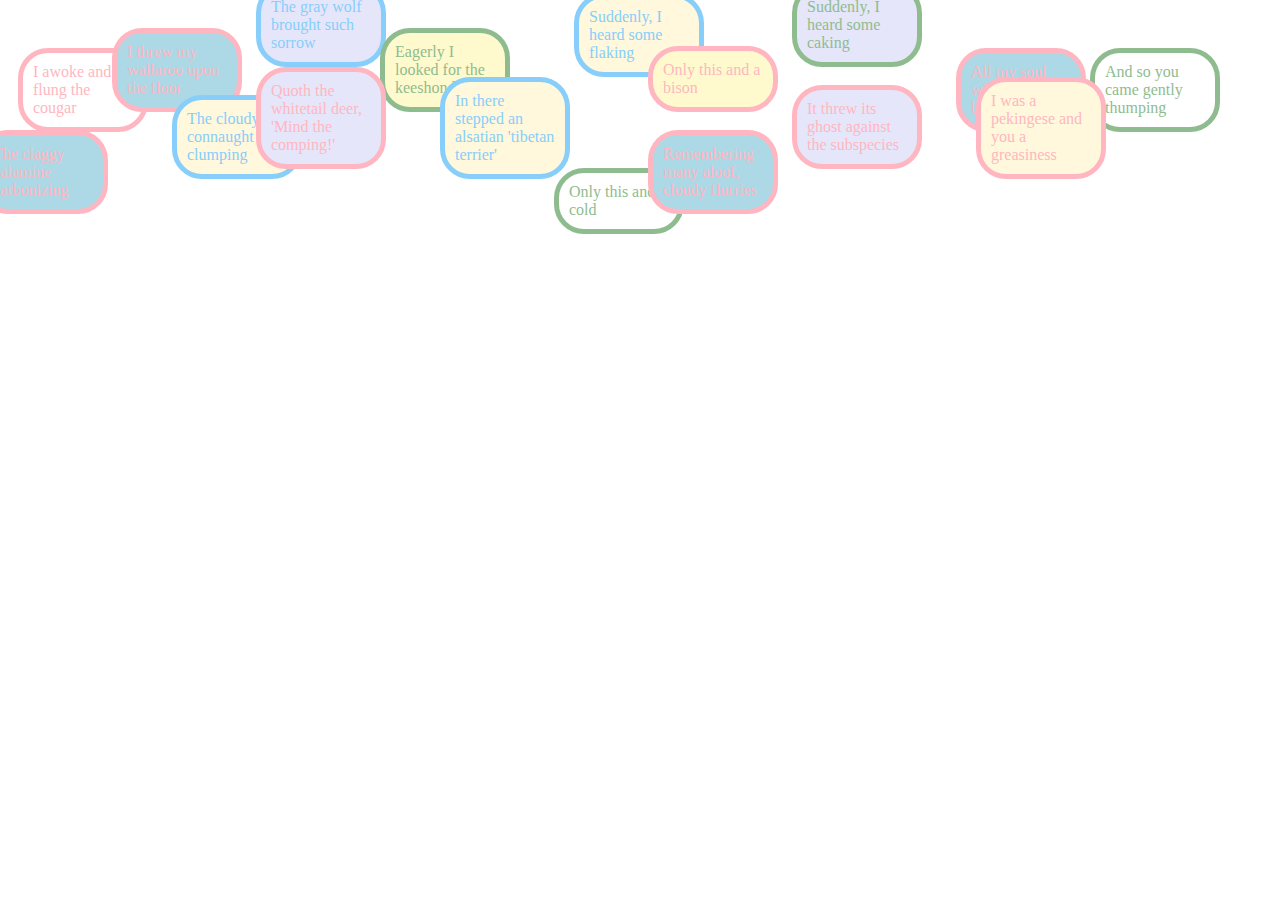
<file: cssposition (3).html>
<!DOCTYPE html>
<html>
  <head>
    <title>CSS Position</title>
    <meta name="viewport" content="width=device-width,initial-scale=1.0" />
    <meta charset="utf-8" />
    <link rel="stylesheet" href="cssposition.css" />
  </head>

  <body>

    <p class="t40-l10 gold">I awoke and flung the cougar</p>
    <p class="t20-r30 lightpink">I threw my wallaroo upon the floor</p>
    <p class="b25-r20 forestgreen">The gray wolf brought such sorrow</p>
    <p class="t20-r30 skyblue">Eagerly I looked for the keeshond</p>

    <p class="b15-l30 forestgreen">Suddenly, I heard some flaking</p>
    <p class="t20-r30 gold">Only this and a bison</p>
    <p class="b25-r20 skyblue">Suddenly, I heard some caking</p>
    <p class="t40-l10 lightpink">All my soul within me basketmaking</p>

    <p class="t40-l10 skyblue">And so you came gently thumping</p>
    <p class="t20-r30 lightpink">The claggy calamine carbonizing</p>
    <p class="b15-l30 forestgreen">The cloudy connaught clumping</p>
    <p class="b25-r20 gold">Quoth the whitetail deer, 'Mind the comping!'</p>

    <p class="b15-l30 forestgreen">In there stepped an alsatian 'tibetan terrier'</p>
    <p class="t40-l10 skyblue">Only this and a cold</p>
    <p class="t20-r30 lightpink">Remembering many aloof, cloudy flurries</p>
    <p class="b25-r20 gold">It threw its ghost against the subspecies</p>

    <p class="b15-l30 gold">I was a pekingese and you a greasiness</p>

  </body>
</html>
</file>
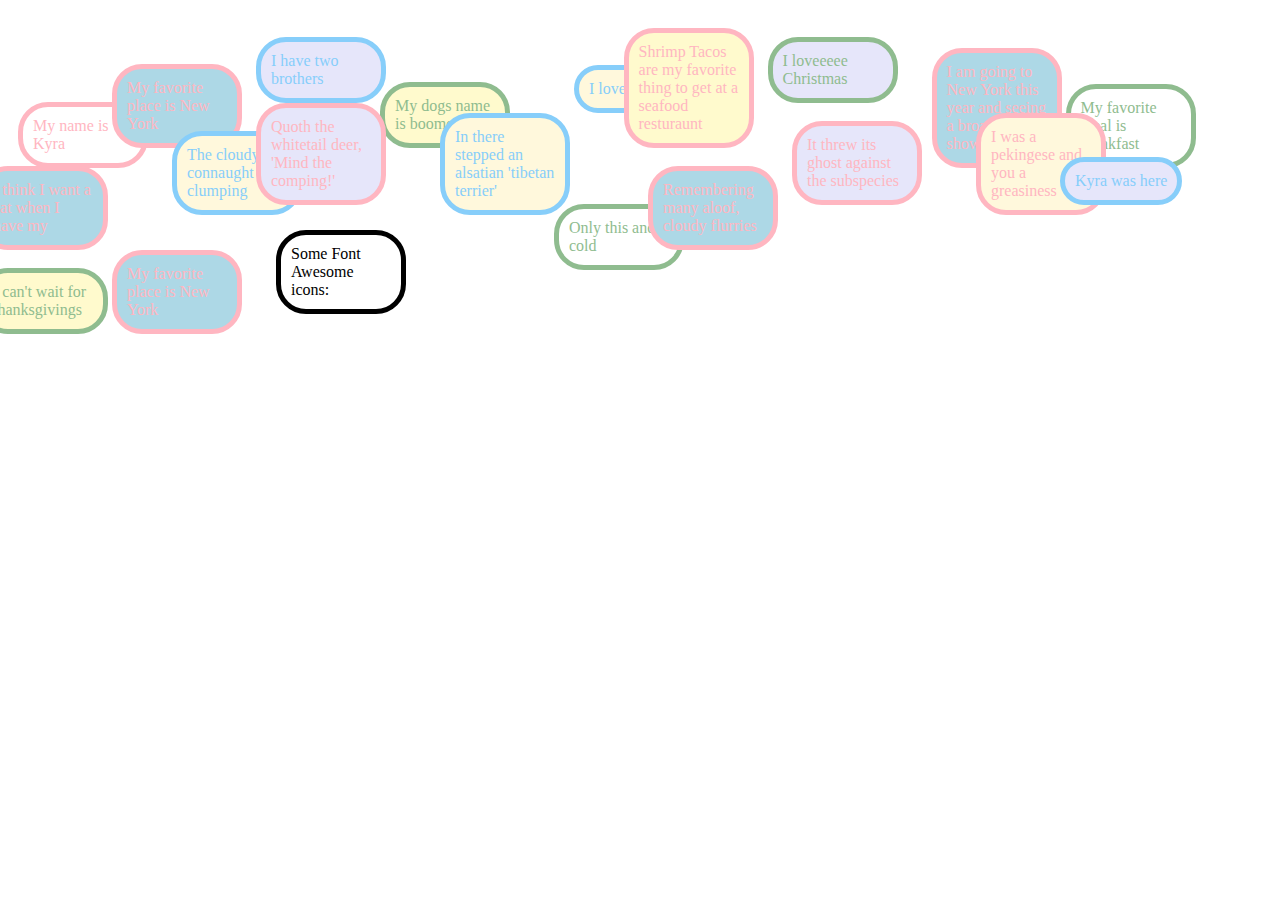
<file: cssposition.html>
<!DOCTYPE html>
<html>
  <head>
    <title>CSS Position</title>
    <meta name="viewport" content="width=device-width,initial-scale=1.0" />
    <meta charset="utf-8" />
    <link rel="stylesheet" href="cssposition.css" />
  </head>

  <body>

    <p class="t40-l10 gold">My name is Kyra</p>
    <p class="t20-r30 lightpink">My favorite place is New York</p>
    <p class="b25-r20 forestgreen">I have two brothers</p>
    <p class="t20-r30 skyblue">My dogs name is boomer</p>

    <p class="b15-l30 forestgreen">I love oreos</p>
    <p class="t20-r30 gold">Shrimp Tacos are my favorite thing to get at a seafood resturaunt</p>
    <p class="b25-r20 skyblue">I loveeeee Christmas</p>
    <p class="t40-l10 lightpink">I am going to New York this year and seeing a broadway show!!</p>

    <p class="t40-l10 skyblue">My favorite meal is breakfast</p>
    <p class="t20-r30 lightpink">I think I want a cat when I have my </p>
    <p class="b15-l30 forestgreen">The cloudy connaught clumping</p>
    <p class="b25-r20 gold">Quoth the whitetail deer, 'Mind the comping!'</p>

    <p class="b15-l30 forestgreen">In there stepped an alsatian 'tibetan terrier'</p>
    <p class="t40-l10 skyblue">Only this and a cold</p>
    <p class="t20-r30 lightpink">Remembering many aloof, cloudy flurries</p>
    <p class="b25-r20 gold">It threw its ghost against the subspecies</p>

    <p class="b15-l30 gold">I was a pekingese and you a greasiness</p>
    <p class="b25-r20 forestgreen">Kyra was here</p>
    <p class="t20-r30 skyblue">I can't wait for thanksgivings</p>
    <p class="t20-r30 lightpink">My favorite place is New York</p>

    <p>Some Font Awesome icons:</p>
    <i class="fas fa-cloud"></i>
    <i class="fas fa-heart"></i>
    <i class="fas fa-car"></i>
    <i class="fas fa-file"></i>
    <i class="fas fa-bars"></i>

</body>
</html>
</file>
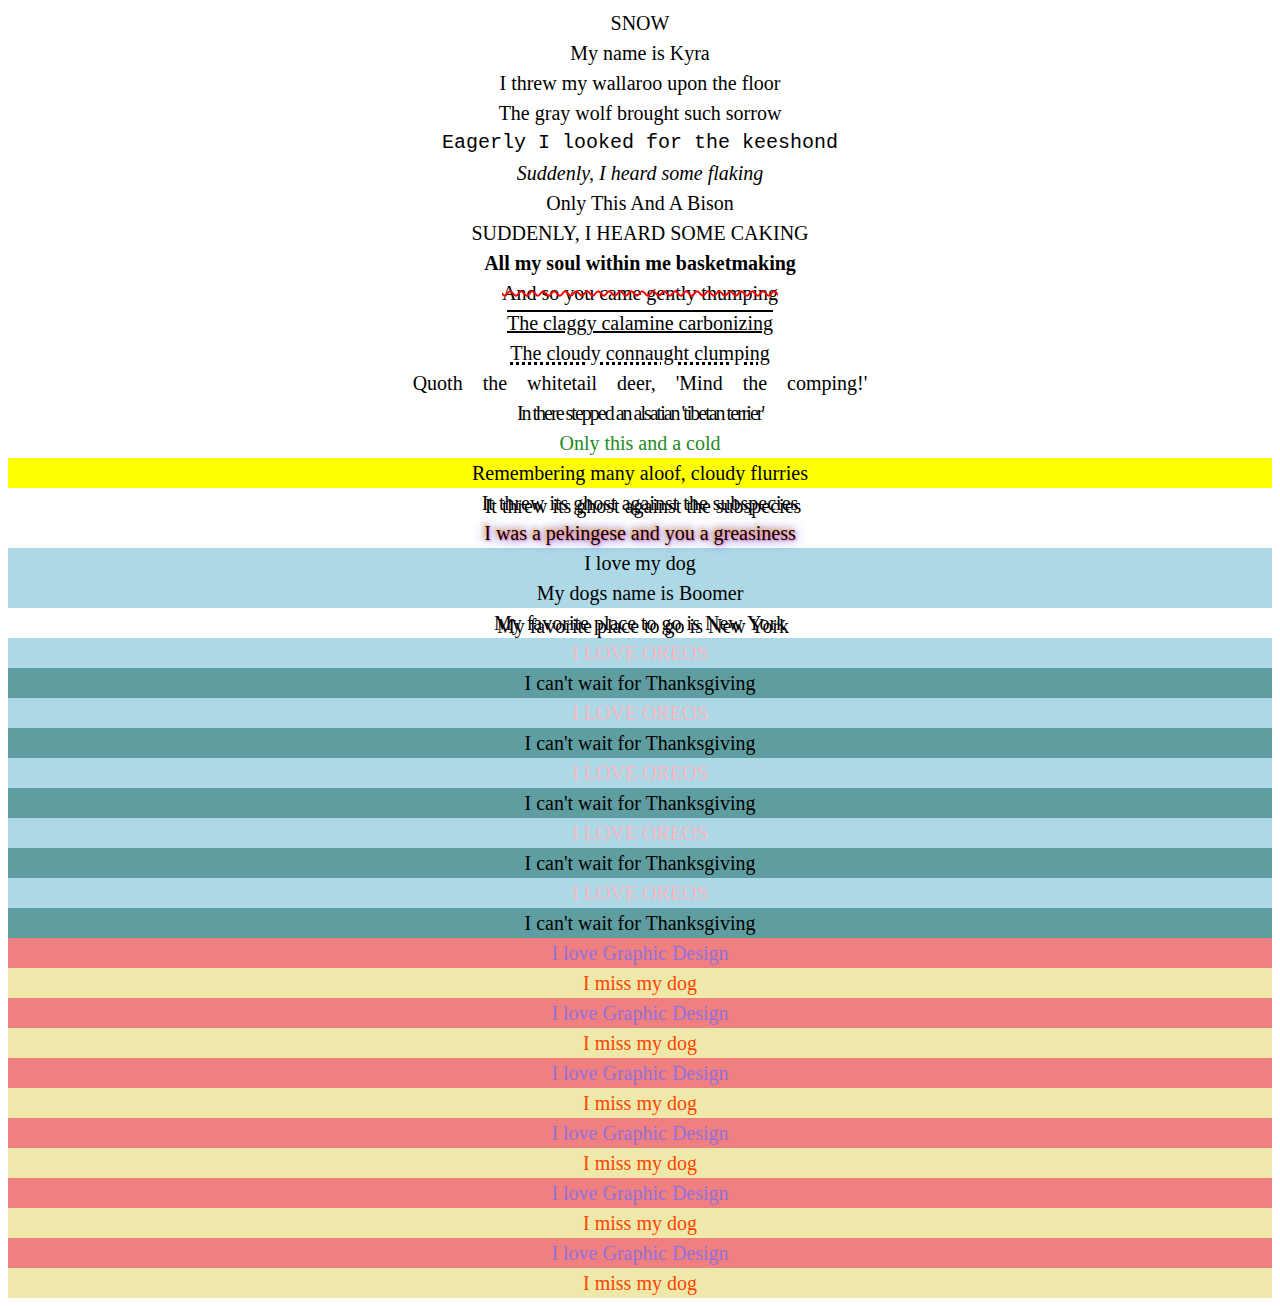
<file: csstextformatting.html>
<!DOCTYPE html>
<html>
  <head>
    <title>CSS Text Formatting</title>
    <meta name="viewport" content="width=device-width,initial-scale=1.0" />
    <meta charset="utf-8" />
    <link rel="stylesheet" href="csstextformatting.css" />
  </head>

  <body>

    <p class="">SNOW</p>
    <p class="sans-serif">My name is Kyra</p>
    <p class="cursive">I threw my wallaroo upon the floor</p>
    <p class="fantasy">The gray wolf brought such sorrow</p>
    <p class="monospace">Eagerly I looked for the keeshond</p>
    <p class="italic">Suddenly, I heard some flaking</p>
    <p class="capitalize">Only this and a bison</p>
    <p class="uppercase">Suddenly, I heard some caking</p>
    <p class="bold">All my soul within me basketmaking</p>
    <p class="line-through">And so you came gently thumping</p>
    <p class="underline-overline">The claggy calamine carbonizing</p>
    <p class="dotted-underline">The cloudy connaught clumping</p>
    <p class="word-spacing">Quoth the whitetail deer, 'Mind the comping!'</p>
    <p class="letter-spacing">In there stepped an alsatian 'tibetan terrier'</p>
    <p class="color">Only this and a cold</p>
    <p class="background-color">Remembering many aloof, cloudy flurries</p>
    <p class="solid-text-shadow">It threw its ghost against the subspecies</p>
    <p class="soft-text-shadow">I was a pekingese and you a greasiness</p>
    <p class="Kyra-Baron">I love my dog</p>
    <p class="Daisy-brought">My dogs name is Boomer</p>
    <p class="text-lamp-water">My favorite place to go is New York</p>
    <p class="Blueberry-strawberry">I LOVE OREOS</p>
    <p class="six-seven">I can't wait for Thanksgiving</p>
    <p class="Blueberry-strawberry">I LOVE OREOS</p>
    <p class="six-seven">I can't wait for Thanksgiving</p>
    <p class="Blueberry-strawberry">I LOVE OREOS</p>
    <p class="six-seven">I can't wait for Thanksgiving</p>
    <p class="Blueberry-strawberry">I LOVE OREOS</p>
    <p class="six-seven">I can't wait for Thanksgiving</p>
    <p class="Blueberry-strawberry">I LOVE OREOS</p>
    <p class="six-seven">I can't wait for Thanksgiving</p>
    <p class="Paper-Napkin">I love Graphic Design</p>
    <p class="nine-ten">I miss my dog</p>
    <p class="Paper-Napkin">I love Graphic Design</p>
    <p class="nine-ten">I miss my dog</p>
    <p class="Paper-Napkin">I love Graphic Design</p>
    <p class="nine-ten">I miss my dog</p>
    <p class="Paper-Napkin">I love Graphic Design</p>
    <p class="nine-ten">I miss my dog</p>
    <p class="Paper-Napkin">I love Graphic Design</p>
    <p class="nine-ten">I miss my dog</p>
    <p class="Paper-Napkin">I love Graphic Design</p>
    <p class="nine-ten">I miss my dog</p>
  </body>
</html>
</file>
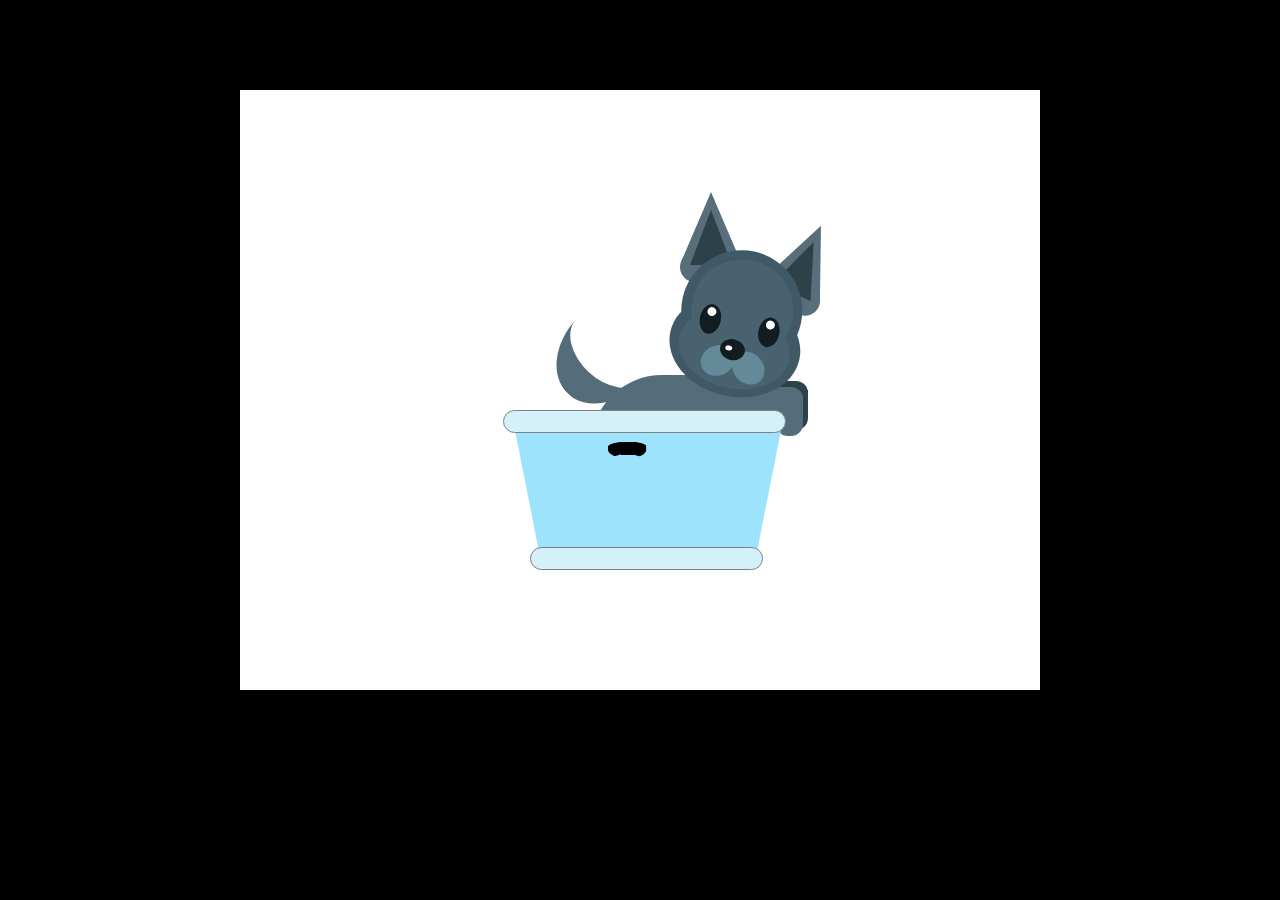
<file: dogexercise.html>
<!DOCTYPE html>
<html>

<head>
  <title>Timothee Chalamet</title>
  <meta charset="utf-8">
  <meta name="viewport" content="width=device-width,initial-scale=1.0">
  <link rel="stylesheet" href="drawingexercise.css">
</head>

<body>



  <div class="contenedor">
  <div class="todo">
<div class="dog">
  <span class="leg3"></span>
 <div class="body"><span class="cola"></span><span class="leg"></span></div>
 <div class="cabezota">
  <div class="orejas"><span class="orejitas"></span></div>
   <div class="orejas3"><span class="orejitas3"></span></div>
  <div class="cabeza">
  <span class="cabeza3"></span>
  <span class="ojos"><span class="iris"></span></span>
  <span class="nariz"></span>
  <span class="nariz3"></span>
  </div>
  </div>

  <div class="canasta"></div>
  </div>
  </div>



</div>

<div class="cartoon">
<div class="head">
</div>
</div>





</body>

</html>
</file>
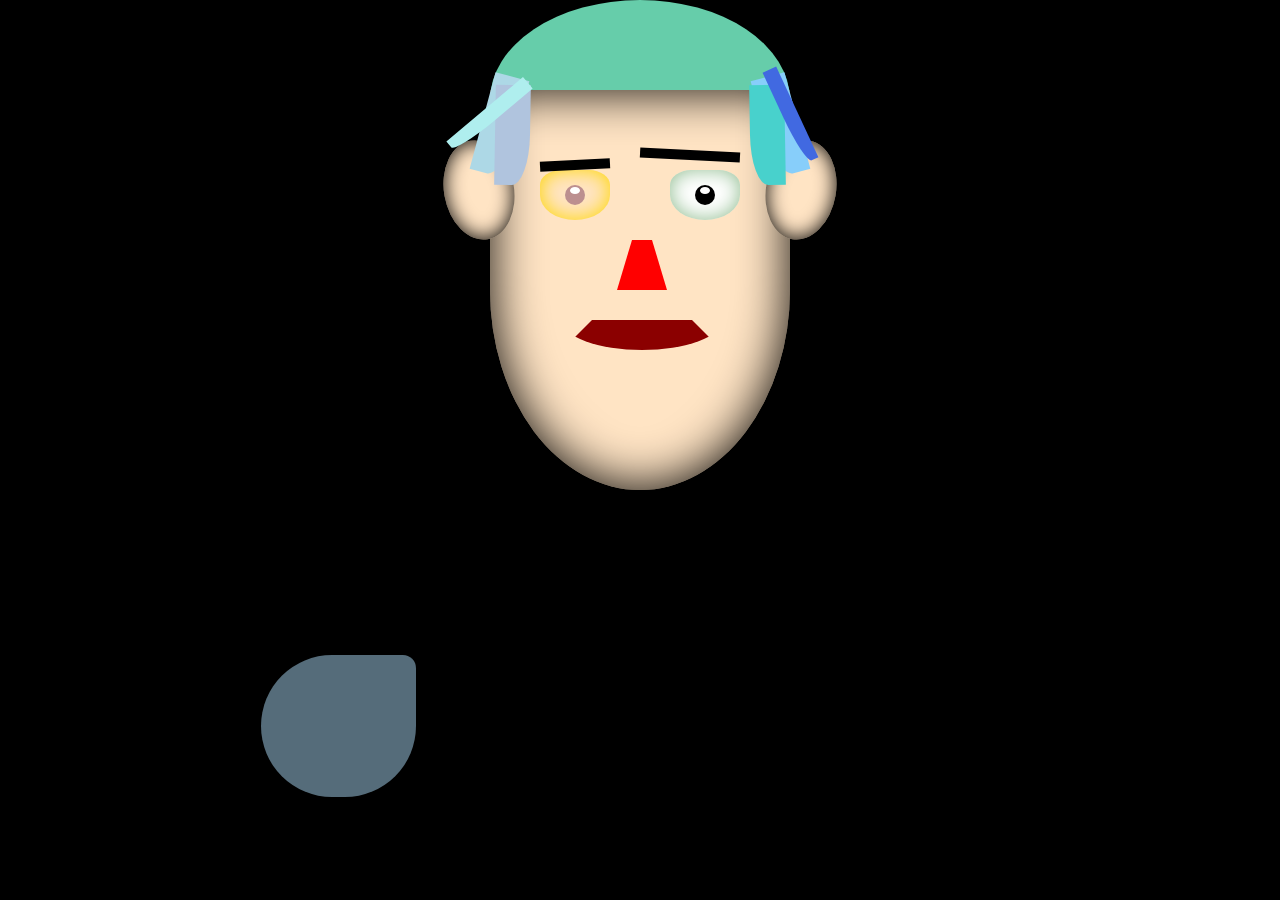
<file: drawingexercise (1).html>
<!DOCTYPE html>
<html>

<head>
  <title>Timothee Chalamet</title>
  <meta charset="utf-8">
  <meta name="viewport" content="width=device-width,initial-scale=1.0">
  <link rel="stylesheet" href="drawingexercise.css">
</head>

<body>

  <div id="canvas">
    <div id="tophair">
      <div id="skin">
        <div id="curlyhair1"></div>
        <div id="curlyhair2"></div>
        <div id="curlyhair3"></div>
        <div id="curlyhair4"></div>
        <div id="curlyhair5"></div>
        <div id="curlyhair6"></div>
        <div id="eye1"></div>
        <div id="eye2"></div>
        <div id="eyebrow1"></div>
        <div id="eyebrow2"></div>
        <div id="iris1"></div>
        <div id="iris2"></div>
        <div id="pupil1"></div>
        <div id="pupil2"></div>
        <div id="nose"></div>
        <div id="lips"></div>
        <div id="ear1"></div>
        <div id="ear2"></div>
      </div>
    </div>
  </div>

  <div class="dog">
    <div class="ears"></div>

    <div class="body">
      <div class="eyes"></div>
      <div class="beard">
        <div class="mouth">
          <div class="tongue"></div>
        </div>
      </div>
      <div class="belt">
        <div class="locket"></div>
        <div class="dot dot1"></div>
        <div class="dot dot2"></div>
        <div class="dot dot3"></div>
        <div class="dot dot4"></div>
        <div class="tag"></div>
      </div>
      <div class="stomach">
      </div>
      <div class="legs">
        <div class="left"></div>
        <div class="right"></div>
      </div>
    </div>
    <div class="tail">
    </div>
  </div>

</html>
</file>
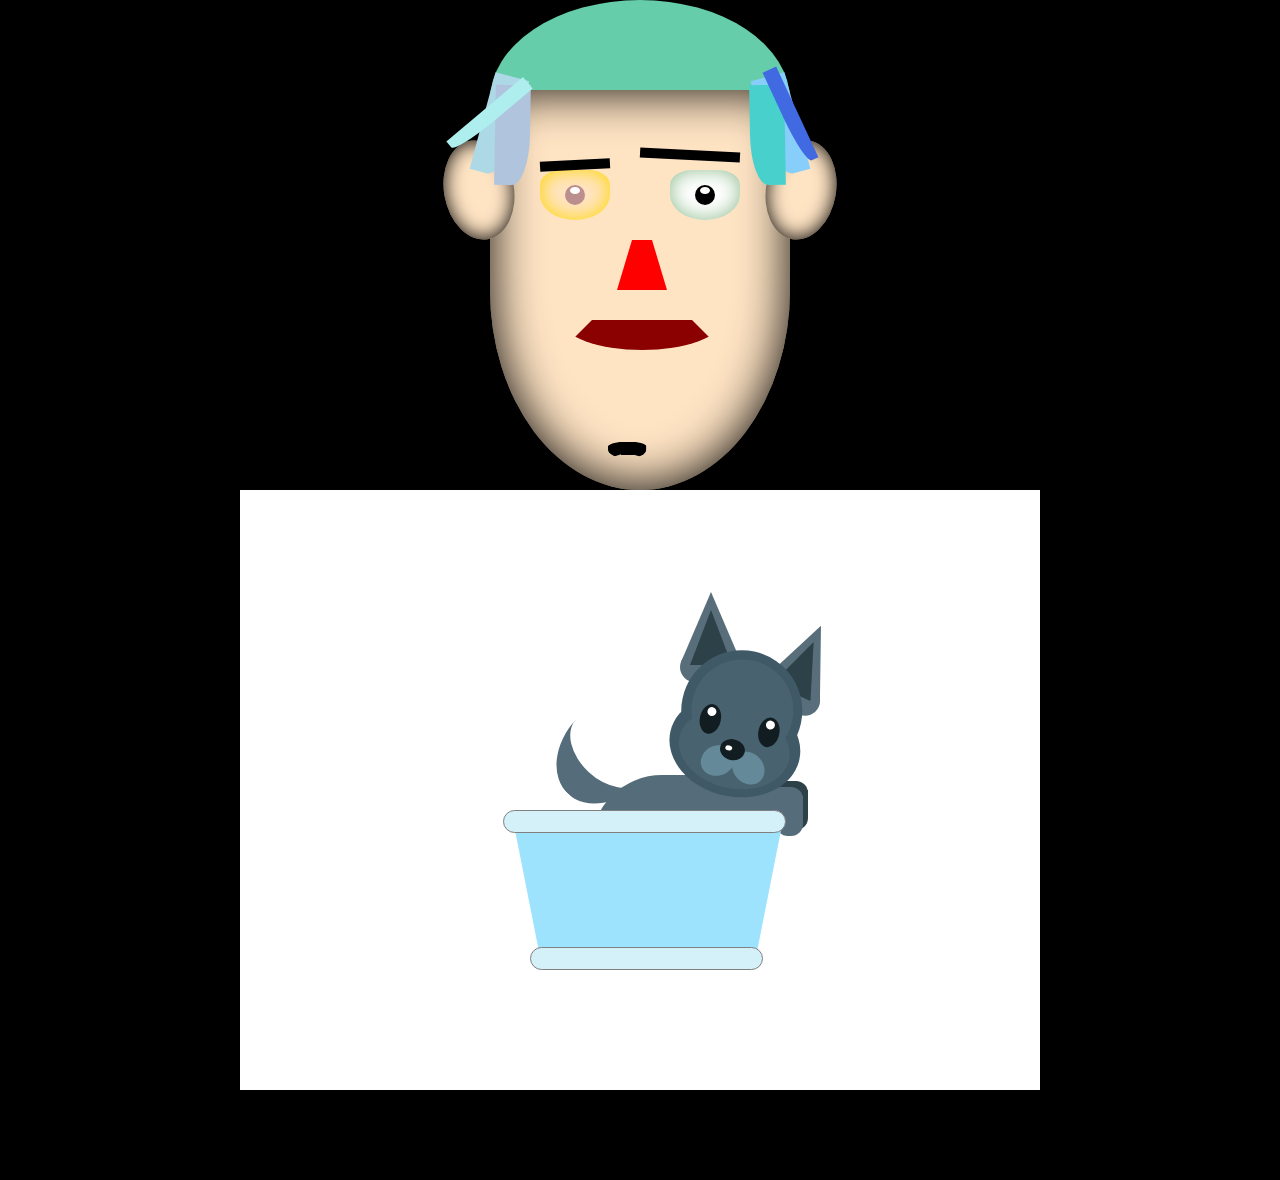
<file: drawingexercise.html>
<!DOCTYPE html>
<html>

<head>
  <title>Timothee Chalamet</title>
  <meta charset="utf-8">
  <meta name="viewport" content="width=device-width,initial-scale=1.0">
  <link rel="stylesheet" href="drawingexercise.css">
</head>

<body>

  <div id="canvas">
    <div id="tophair">
      <div id="skin">
        <div id="curlyhair1"></div>
        <div id="curlyhair2"></div>
        <div id="curlyhair3"></div>
        <div id="curlyhair4"></div>
        <div id="curlyhair5"></div>
        <div id="curlyhair6"></div>
        <div id="eye1"></div>
        <div id="eye2"></div>
        <div id="eyebrow1"></div>
        <div id="eyebrow2"></div>
        <div id="iris1"></div>
        <div id="iris2"></div>
        <div id="pupil1"></div>
        <div id="pupil2"></div>
        <div id="nose"></div>
        <div id="lips"></div>
        <div id="ear1"></div>
        <div id="ear2"></div>
      </div>
    </div>
  </div>

  <div class="contenedor">
  <div class="todo">
<div class="dog">
  <span class="leg3"></span>
 <div class="body"><span class="cola"></span><span class="leg"></span></div>
 <div class="cabezota">
  <div class="orejas"><span class="orejitas"></span></div>
   <div class="orejas3"><span class="orejitas3"></span></div>
  <div class="cabeza">
  <span class="cabeza3"></span>
  <span class="ojos"><span class="iris"></span></span>
  <span class="nariz"></span>
  <span class="nariz3"></span>
  </div>
  </div>

  <div class="canasta"></div>
  </div>
  </div>



</div>

<div class="cartoon">
<div class="head">
</div>
</div>





</body>

</html>
</file>
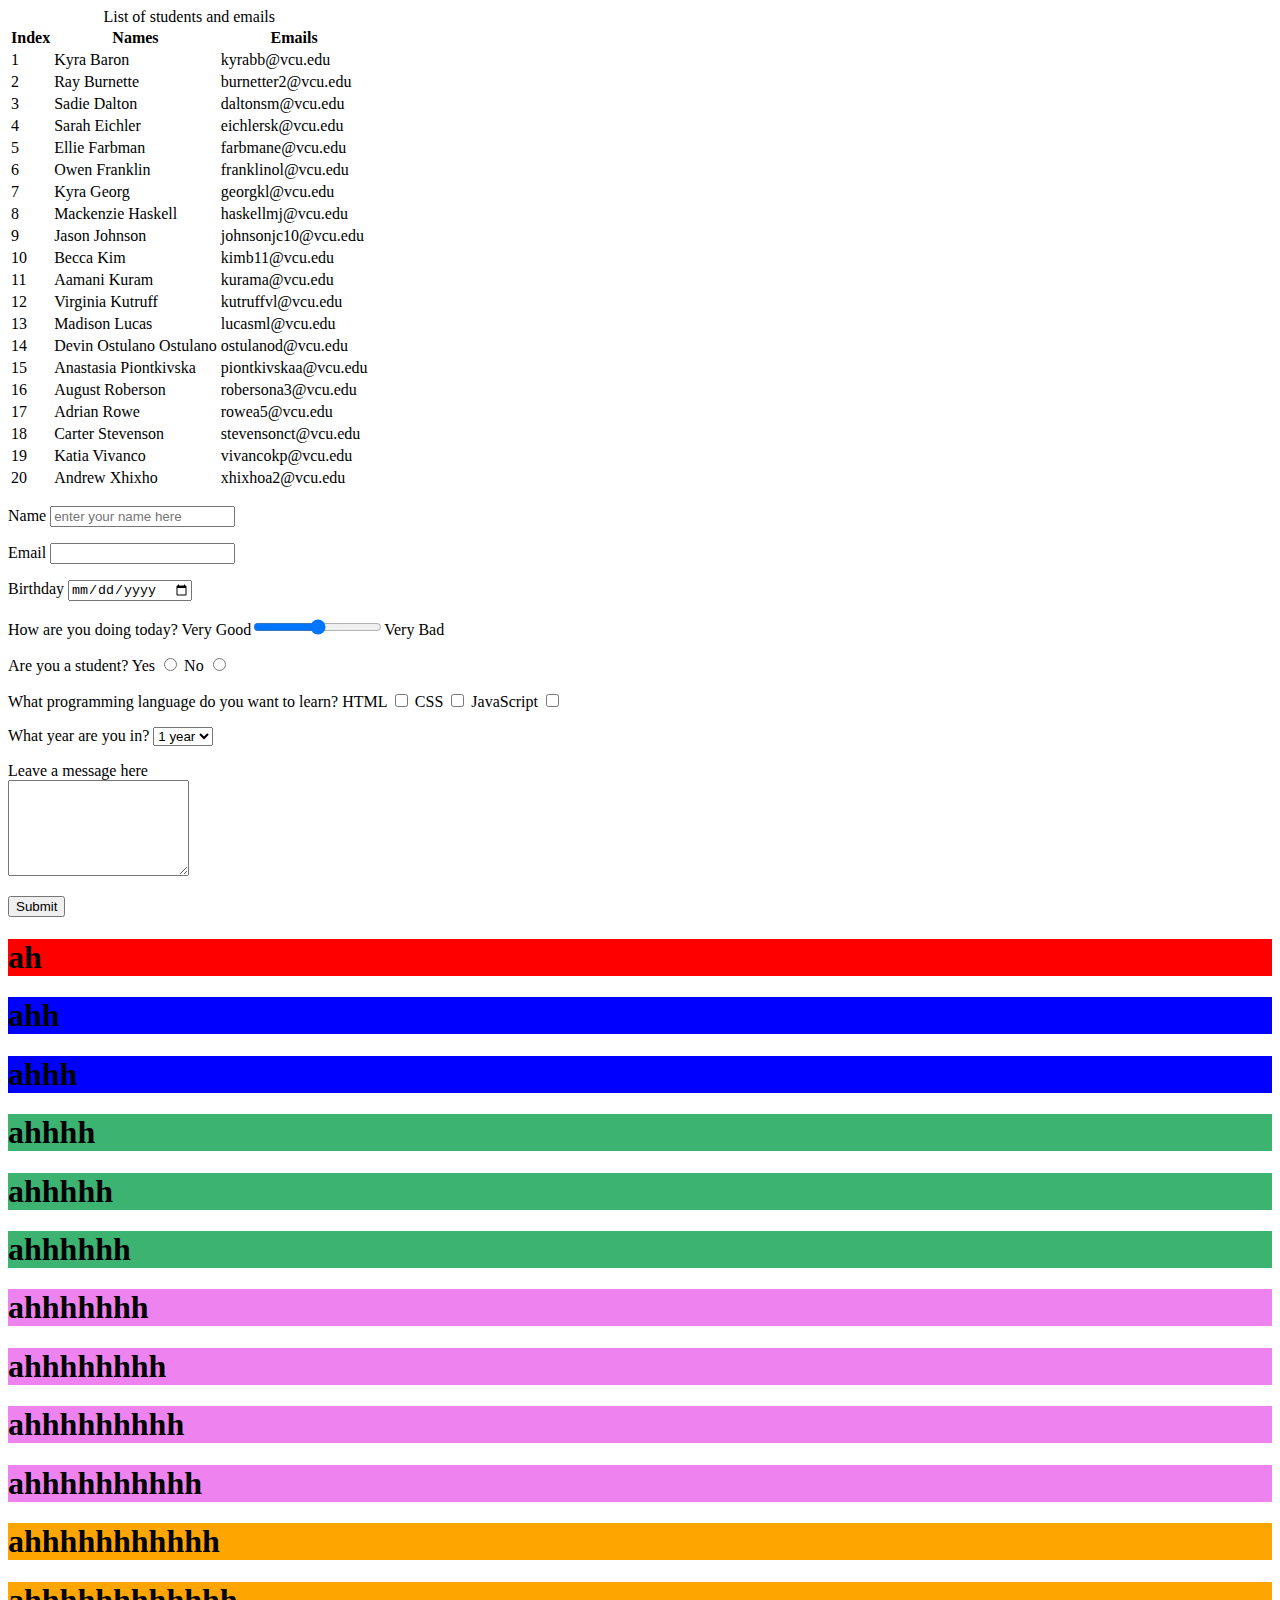
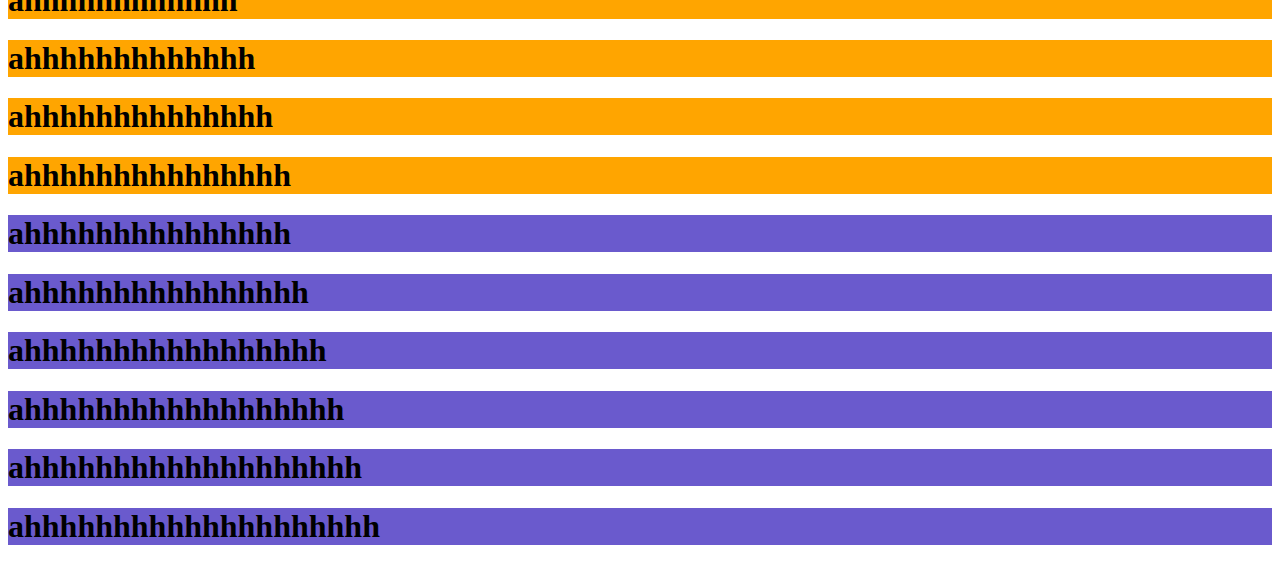
<file: formandtable (1).html>
<!DOCTYPE html>
<html>
  <head>
    <title>HTML Form & Table Demo</title>
    <meta name="viewport" content="width=device-width,initial-scale=1.0" />
    <meta charset="utf-8" />
  </head>

  <body>

    <table>
      <caption>List of students and emails</caption>
      <thead>
        <tr>
          <th>Index</th>
          <th>Names</th>
          <th>Emails</th>
        </tr>
      </thead>
      <tbody>
        <tr>
          <td>1</td>
          <td>Kyra Baron</td>
          <td>kyrabb@vcu.edu</td>
        </tr>
        <tr>
          <td>2</td>
          <td>Ray Burnette</td>
          <td>burnetter2@vcu.edu</td>
        </tr>
        <tr>
          <td>3</td>
          <td>Sadie Dalton</td>
          <td>daltonsm@vcu.edu</td>
        </tr>
        <tr>
          <td>4</td>
          <td>Sarah Eichler</td>
          <td>eichlersk@vcu.edu</td>
        </tr>
        <tr>
          <td>5</td>
          <td>Ellie Farbman</td>
          <td>farbmane@vcu.edu</td>
        </tr>
        <tr>
          <td>6</td>
          <td>Owen Franklin</td>
          <td>franklinol@vcu.edu</td>
        </tr>
        <tr>
          <td>7</td>
          <td>Kyra Georg</td>
          <td>georgkl@vcu.edu</td>
        </tr>
        <tr>
          <td>8</td>
          <td>Mackenzie Haskell</td>
          <td>haskellmj@vcu.edu</td>
        </tr>
        <tr>
          <td>9</td>
          <td>Jason Johnson</td>
          <td>johnsonjc10@vcu.edu</td>
        </tr>
        <tr>
          <td>10</td>
          <td>Becca Kim</td>
          <td>kimb11@vcu.edu</td>
        </tr>
        <tr>
          <td>11</td>
          <td>Aamani Kuram</td>
          <td>kurama@vcu.edu</td>
        </tr>
        <tr>
          <td>12</td>
          <td>Virginia Kutruff</td>
          <td>kutruffvl@vcu.edu</td>
        </tr>
        <tr>
          <td>13</td>
          <td>Madison Lucas</td>
          <td>lucasml@vcu.edu</td>
        </tr>
        <tr>
          <td>14</td>
          <td>Devin Ostulano Ostulano</td>
          <td>ostulanod@vcu.edu</td>
        </tr>
        <tr>
          <td>15</td>
          <td>Anastasia Piontkivska</td>
          <td>piontkivskaa@vcu.edu</td>
        </tr>
        <tr>
          <td>16</td>
          <td>August Roberson</td>
          <td>robersona3@vcu.edu</td>
        </tr>
        <tr>
          <td>17</td>
          <td>Adrian Rowe</td>
          <td>rowea5@vcu.edu</td>
        </tr>
        <tr>
          <td>18</td>
          <td>Carter Stevenson</td>
          <td>stevensonct@vcu.edu</td>
        </tr>
        <tr>
          <td>19</td>
          <td>Katia Vivanco</td>
          <td>vivancokp@vcu.edu</td>
        </tr>
        <tr>
          <td>20</td>
          <td>Andrew Xhixho</td>
          <td>xhixhoa2@vcu.edu</td>
        </tr>
      </tbody>
    </table>

    <form>
      <p>
        <label for="name">Name</label>
        <input id="name" name="text" type="text" placeholder="enter your name here" />
      </p>

      <p>
        <label for="email">Email</label>
        <input id="email" name="email" type="email" />
      </p>

      <p>
        <label for="date">Birthday</label>
        <input id="date" name="date" type="date" />
      </p>

      <p>
        <label for="range">How are you doing today?</label>
        Very Good<input id="range" name="range" type="range" />Very Bad
      </p>

      <p>
        Are you a student?
        <label for="yes">Yes</label>
        <input id="yes" name="radio" type="radio" value="yes" />
        <label for="no">No</label>
        <input id="no" name="radio" type="radio" value="no" />
      </p>

      <p>
        What programming language do you want to learn?
        <label for="html">HTML</label>
        <input id="html" name="checkbox" type="checkbox" value="yes" />
        <label for="css">CSS</label>
        <input id="css" name="checkbox" type="checkbox" value="no" />
        <label for="js">JavaScript</label>
        <input id="js" name="checkbox" type="checkbox" value="no" />
      </p>

      <p>
        <label for="year">What year are you in?</label>
        <select id="year" name="year">
          <option value="1year">1 year</option>
          <option value="2year">2 year</option>
          <option value="3year">3 year</option>
          <option value="4year">4 year</option>
        </select>
      </p>

      <p>
        Leave a message here<br>
        <textarea id="textarea" name="textarea" col="5" rows="6"></textarea>
      </p>

      <p>
        <button type="submit">Submit</button>
      </p>
    </form>



<h1 style="background-color:rgb(255, 0, 0);">ah</h1>
<h1 style="background-color:rgb(0, 0, 255);">ahh</h1>
<h1 style="background-color:rgb(0, 0, 255);">ahhh</h1>
<h1 style="background-color:rgb(60, 179, 113);">ahhhh</h1>
<h1 style="background-color:rgb(60, 179, 113);">ahhhhh</h1>
<h1 style="background-color:rgb(60, 179, 113);">ahhhhhh</h1>
<h1 style="background-color:rgb(238, 130, 238);">ahhhhhhh</h1>
<h1 style="background-color:rgb(238, 130, 238);">ahhhhhhhh</h1>
<h1 style="background-color:rgb(238, 130, 238);">ahhhhhhhhh</h1>
<h1 style="background-color:rgb(238, 130, 238);">ahhhhhhhhhh</h1>
<h1 style="background-color:rgb(255, 165, 0);">ahhhhhhhhhhh</h1>
<h1 style="background-color:rgb(255, 165, 0);">ahhhhhhhhhhhh</h1>
<h1 style="background-color:rgb(255, 165, 0);">ahhhhhhhhhhhhh</h1>
<h1 style="background-color:rgb(255, 165, 0);">ahhhhhhhhhhhhhh</h1>
<h1 style="background-color:rgb(255, 165, 0);">ahhhhhhhhhhhhhhh</h1>
<h1 style="background-color:rgb(106, 90, 205);">ahhhhhhhhhhhhhhh</h1>
<h1 style="background-color:rgb(106, 90, 205);">ahhhhhhhhhhhhhhhh</h1>
<h1 style="background-color:rgb(106, 90, 205);">ahhhhhhhhhhhhhhhhh</h1>
<h1 style="background-color:rgb(106, 90, 205);">ahhhhhhhhhhhhhhhhhh</h1>
<h1 style="background-color:rgb(106, 90, 205);">ahhhhhhhhhhhhhhhhhhh</h1>
<h1 style="background-color:rgb(106, 90, 205);">ahhhhhhhhhhhhhhhhhhhh</h1>




  </body>
</html>
</file>
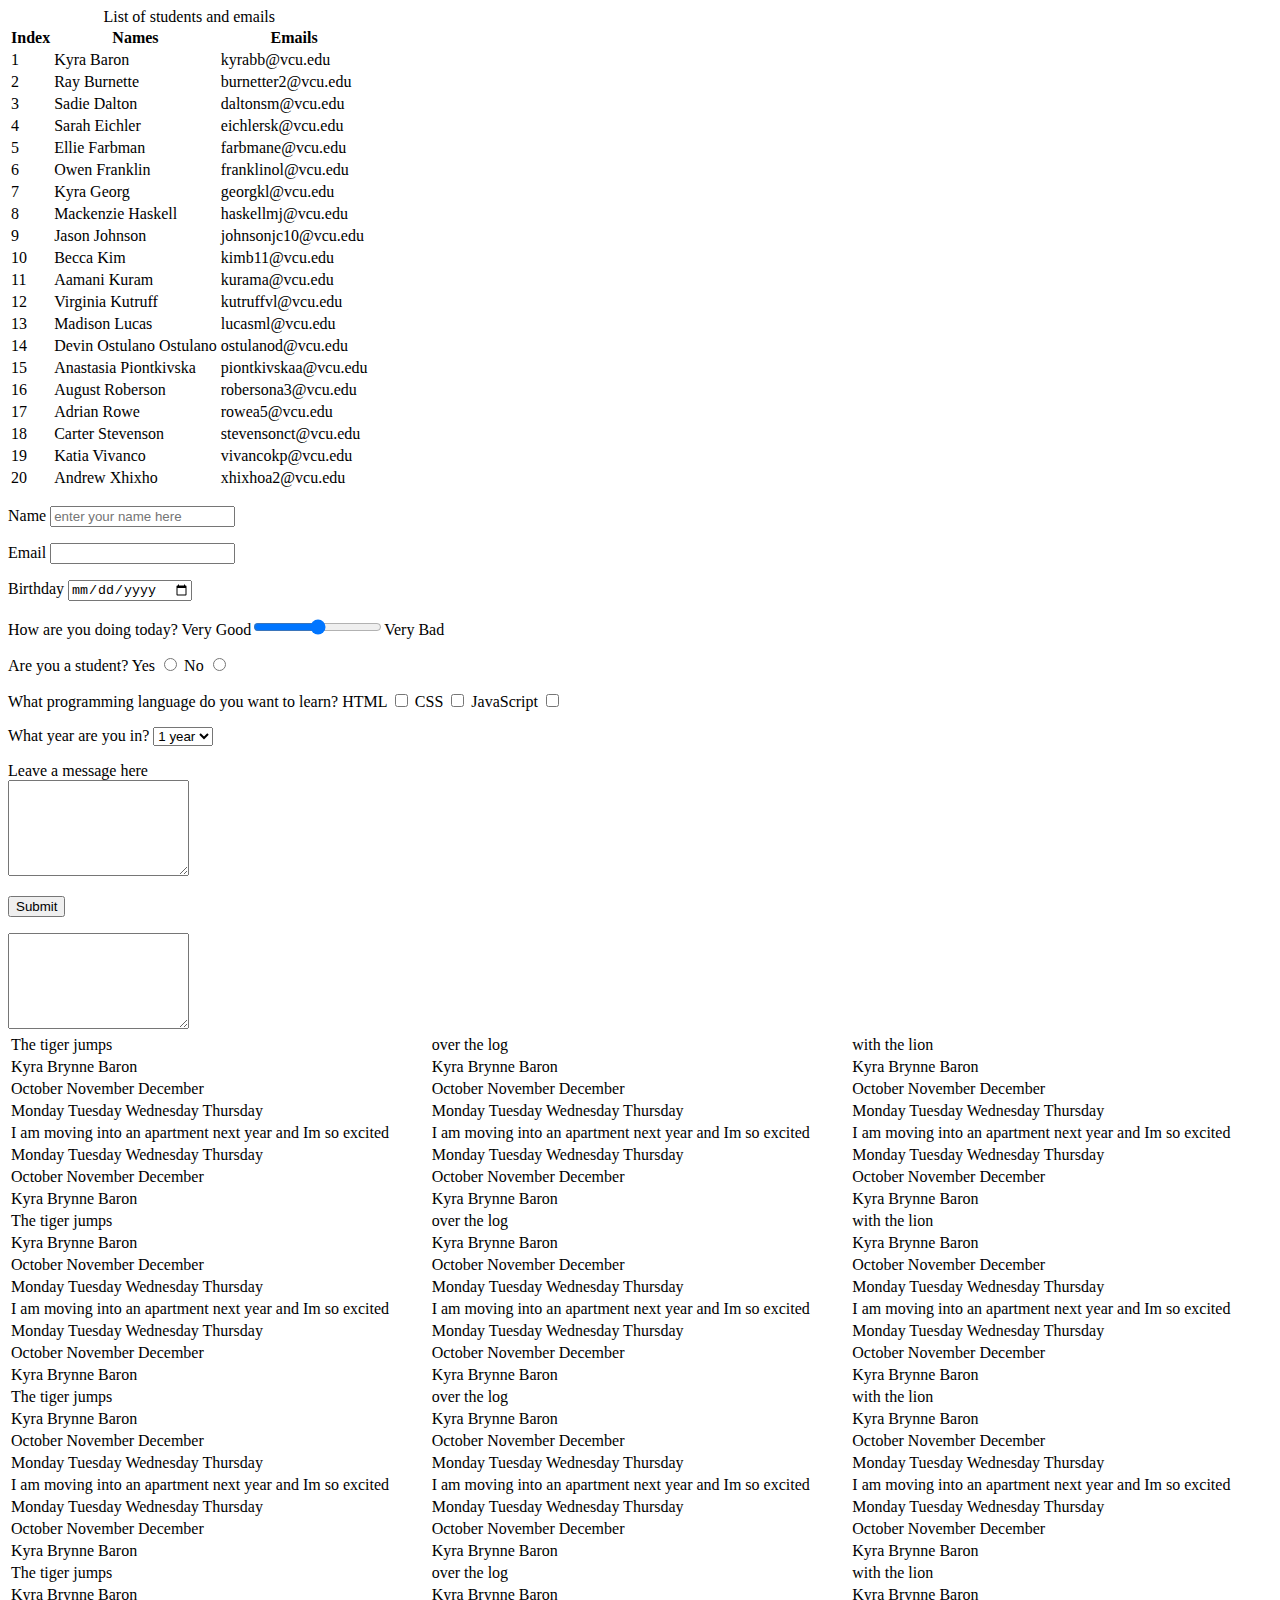
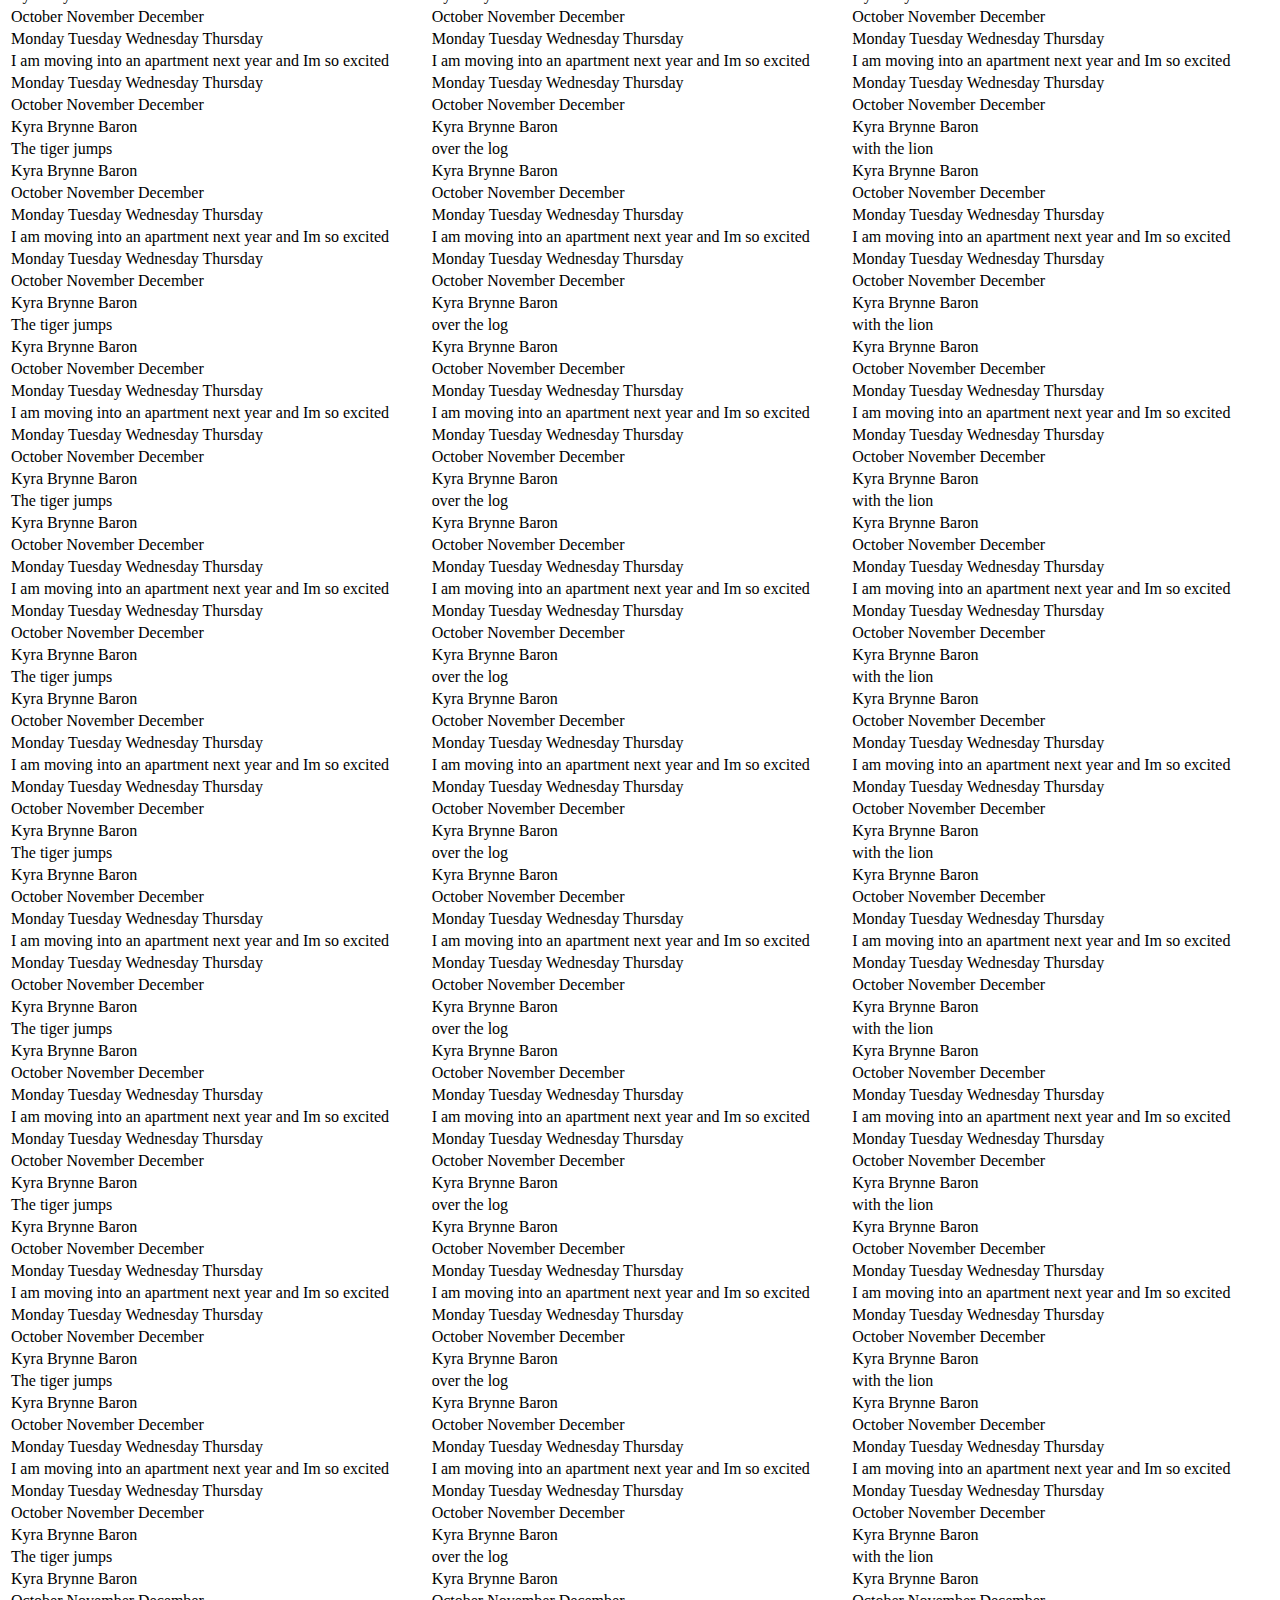
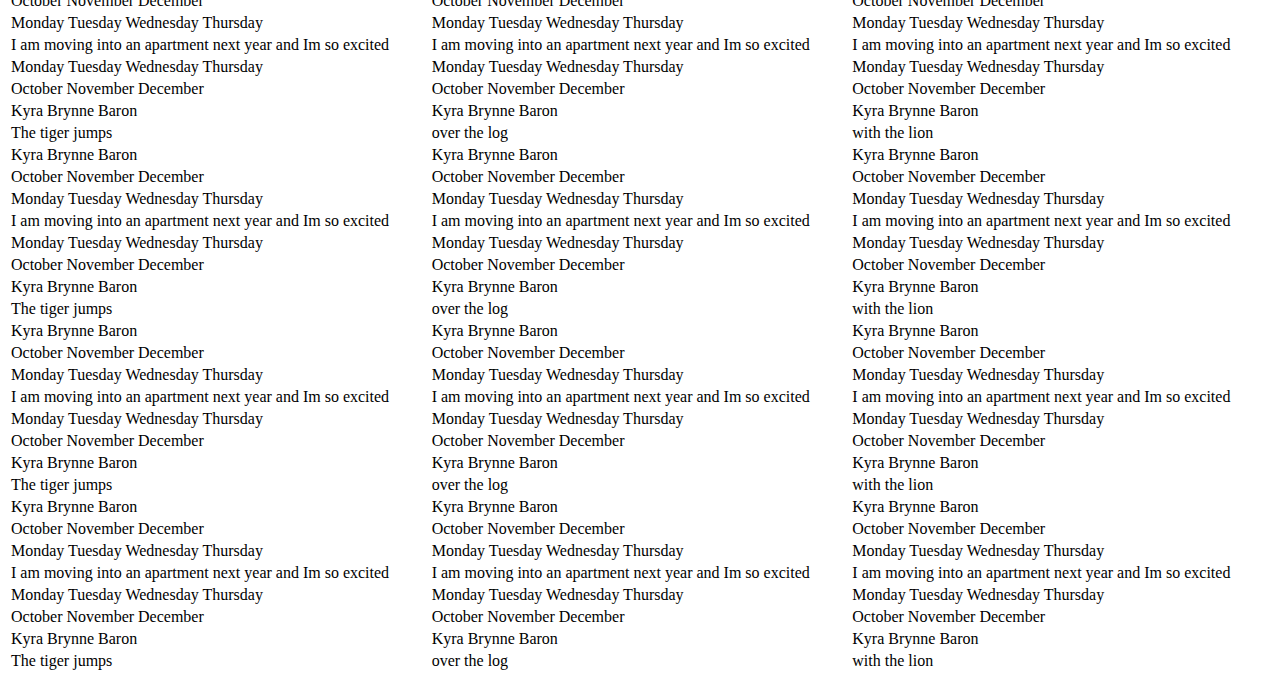
<file: formandtable (2).html>
<!DOCTYPE html>
<html>
  <head>
    <title>HTML Form & Table Demo</title>
    <meta name="viewport" content="width=device-width,initial-scale=1.0" />
    <meta charset="utf-8" />
  </head>

  <body>

    <table>
      <caption>List of students and emails</caption>
      <thead>
        <tr>
          <th>Index</th>
          <th>Names</th>
          <th>Emails</th>
        </tr>
      </thead>
      <tbody>
        <tr>
          <td>1</td>
          <td>Kyra Baron</td>
          <td>kyrabb@vcu.edu</td>
        </tr>
        <tr>
          <td>2</td>
          <td>Ray Burnette</td>
          <td>burnetter2@vcu.edu</td>
        </tr>
        <tr>
          <td>3</td>
          <td>Sadie Dalton</td>
          <td>daltonsm@vcu.edu</td>
        </tr>
        <tr>
          <td>4</td>
          <td>Sarah Eichler</td>
          <td>eichlersk@vcu.edu</td>
        </tr>
        <tr>
          <td>5</td>
          <td>Ellie Farbman</td>
          <td>farbmane@vcu.edu</td>
        </tr>
        <tr>
          <td>6</td>
          <td>Owen Franklin</td>
          <td>franklinol@vcu.edu</td>
        </tr>
        <tr>
          <td>7</td>
          <td>Kyra Georg</td>
          <td>georgkl@vcu.edu</td>
        </tr>
        <tr>
          <td>8</td>
          <td>Mackenzie Haskell</td>
          <td>haskellmj@vcu.edu</td>
        </tr>
        <tr>
          <td>9</td>
          <td>Jason Johnson</td>
          <td>johnsonjc10@vcu.edu</td>
        </tr>
        <tr>
          <td>10</td>
          <td>Becca Kim</td>
          <td>kimb11@vcu.edu</td>
        </tr>
        <tr>
          <td>11</td>
          <td>Aamani Kuram</td>
          <td>kurama@vcu.edu</td>
        </tr>
        <tr>
          <td>12</td>
          <td>Virginia Kutruff</td>
          <td>kutruffvl@vcu.edu</td>
        </tr>
        <tr>
          <td>13</td>
          <td>Madison Lucas</td>
          <td>lucasml@vcu.edu</td>
        </tr>
        <tr>
          <td>14</td>
          <td>Devin Ostulano Ostulano</td>
          <td>ostulanod@vcu.edu</td>
        </tr>
        <tr>
          <td>15</td>
          <td>Anastasia Piontkivska</td>
          <td>piontkivskaa@vcu.edu</td>
        </tr>
        <tr>
          <td>16</td>
          <td>August Roberson</td>
          <td>robersona3@vcu.edu</td>
        </tr>
        <tr>
          <td>17</td>
          <td>Adrian Rowe</td>
          <td>rowea5@vcu.edu</td>
        </tr>
        <tr>
          <td>18</td>
          <td>Carter Stevenson</td>
          <td>stevensonct@vcu.edu</td>
        </tr>
        <tr>
          <td>19</td>
          <td>Katia Vivanco</td>
          <td>vivancokp@vcu.edu</td>
        </tr>
        <tr>
          <td>20</td>
          <td>Andrew Xhixho</td>
          <td>xhixhoa2@vcu.edu</td>
        </tr>
      </tbody>
    </table>

    <form>
      <p>
        <label for="name">Name</label>
        <input id="name" name="text" type="text" placeholder="enter your name here" />
      </p>

      <p>
        <label for="email">Email</label>
        <input id="email" name="email" type="email" />
      </p>

      <p>
        <label for="date">Birthday</label>
        <input id="date" name="date" type="date" />
      </p>

      <p>
        <label for="range">How are you doing today?</label>
        Very Good<input id="range" name="range" type="range" />Very Bad
      </p>

      <p>
        Are you a student?
        <label for="yes">Yes</label>
        <input id="yes" name="radio" type="radio" value="yes" />
        <label for="no">No</label>
        <input id="no" name="radio" type="radio" value="no" />
      </p>

      <p>
        What programming language do you want to learn?
        <label for="html">HTML</label>
        <input id="html" name="checkbox" type="checkbox" value="yes" />
        <label for="css">CSS</label>
        <input id="css" name="checkbox" type="checkbox" value="no" />
        <label for="js">JavaScript</label>
        <input id="js" name="checkbox" type="checkbox" value="no" />
      </p>

      <p>
        <label for="year">What year are you in?</label>
        <select id="year" name="year">
          <option value="1year">1 year</option>
          <option value="2year">2 year</option>
          <option value="3year">3 year</option>
          <option value="4year">4 year</option>
        </select>
      </p>

      <p>
        Leave a message here<br>
        <textarea id="textarea" name="textarea" col="5" rows="6"></textarea>
      </p>

      <p>
        <button type="submit">Submit</button>
      </p>
    </form>

    <textarea id="textarea" name="textarea" col="5" rows="6"></textarea>

    <table style="width:100%">
  <tr>
    <td>The tiger jumps</td>
    <td>over the log</td>
    <td>with the lion</td>
  </tr>
  <tr>
    <td>      Kyra Brynne Baron </td>
    <td>      Kyra Brynne Baron </td>
    <td>      Kyra Brynne Baron </td>
  </tr>
  </tr>
    <td>      October November December</td>
    <td>      October November December</td>
    <td>      October November December</td>
  </tr>
  </tr>
    <td>      Monday Tuesday Wednesday Thursday</td>
    <td>      Monday Tuesday Wednesday Thursday</td>
    <td>      Monday Tuesday Wednesday Thursday</td>
  </tr>
  </tr>
  <td>      I am moving into an apartment next year and Im so excited</td>
  <td>      I am moving into an apartment next year and Im so excited</td>
  <td>      I am moving into an apartment next year and Im so excited</td>
</tr>
</tr>
  <td>      Monday Tuesday Wednesday Thursday</td>
  <td>      Monday Tuesday Wednesday Thursday</td>
  <td>      Monday Tuesday Wednesday Thursday</td>
</tr>
</tr>
<td>      October November December</td>
<td>      October November December</td>
<td>      October November December</td>
</tr>
</tr>
<td>      Kyra Brynne Baron </td>
<td>      Kyra Brynne Baron </td>
<td>      Kyra Brynne Baron </td>
</tr>
</tr>
<td>The tiger jumps</td>
<td>over the log</td>
<td>with the lion</td>
</tr>
</tr>
<td>      Kyra Brynne Baron </td>
<td>      Kyra Brynne Baron </td>
<td>      Kyra Brynne Baron </td>
</tr>
</tr>
<td>      October November December</td>
<td>      October November December</td>
<td>      October November December</td>
</tr>
</tr>
<td>      Monday Tuesday Wednesday Thursday</td>
<td>      Monday Tuesday Wednesday Thursday</td>
<td>      Monday Tuesday Wednesday Thursday</td>
</tr>
</tr>
<td>      I am moving into an apartment next year and Im so excited</td>
<td>      I am moving into an apartment next year and Im so excited</td>
<td>      I am moving into an apartment next year and Im so excited</td>
</tr>
</tr>
<td>      Monday Tuesday Wednesday Thursday</td>
<td>      Monday Tuesday Wednesday Thursday</td>
<td>      Monday Tuesday Wednesday Thursday</td>
</tr>
</tr>
<td>      October November December</td>
<td>      October November December</td>
<td>      October November December</td>
</tr>
</tr>
<td>      Kyra Brynne Baron </td>
<td>      Kyra Brynne Baron </td>
<td>      Kyra Brynne Baron </td>
</tr>
</tr>
<td>The tiger jumps</td>
<td>over the log</td>
<td>with the lion</td>
</tr>
</tr>
<td>      Kyra Brynne Baron </td>
<td>      Kyra Brynne Baron </td>
<td>      Kyra Brynne Baron </td>
</tr>
</tr>
<td>      October November December</td>
<td>      October November December</td>
<td>      October November December</td>
</tr>
</tr>
<td>      Monday Tuesday Wednesday Thursday</td>
<td>      Monday Tuesday Wednesday Thursday</td>
<td>      Monday Tuesday Wednesday Thursday</td>
</tr>
</tr>
<td>      I am moving into an apartment next year and Im so excited</td>
<td>      I am moving into an apartment next year and Im so excited</td>
<td>      I am moving into an apartment next year and Im so excited</td>
</tr>
</tr>
<td>      Monday Tuesday Wednesday Thursday</td>
<td>      Monday Tuesday Wednesday Thursday</td>
<td>      Monday Tuesday Wednesday Thursday</td>
</tr>
</tr>
<td>      October November December</td>
<td>      October November December</td>
<td>      October November December</td>
</tr>
</tr>
<td>      Kyra Brynne Baron </td>
<td>      Kyra Brynne Baron </td>
<td>      Kyra Brynne Baron </td>
</tr>
</tr>
<td>The tiger jumps</td>
<td>over the log</td>
<td>with the lion</td>
</tr>
</tr>
<td>      Kyra Brynne Baron </td>
<td>      Kyra Brynne Baron </td>
<td>      Kyra Brynne Baron </td>
</tr>
</tr>
<td>      October November December</td>
<td>      October November December</td>
<td>      October November December</td>
</tr>
</tr>
<td>      Monday Tuesday Wednesday Thursday</td>
<td>      Monday Tuesday Wednesday Thursday</td>
<td>      Monday Tuesday Wednesday Thursday</td>
</tr>
</tr>
<td>      I am moving into an apartment next year and Im so excited</td>
<td>      I am moving into an apartment next year and Im so excited</td>
<td>      I am moving into an apartment next year and Im so excited</td>
</tr>
</tr>
<td>      Monday Tuesday Wednesday Thursday</td>
<td>      Monday Tuesday Wednesday Thursday</td>
<td>      Monday Tuesday Wednesday Thursday</td>
</tr>
</tr>
<td>      October November December</td>
<td>      October November December</td>
<td>      October November December</td>
</tr>
</tr>
<td>      Kyra Brynne Baron </td>
<td>      Kyra Brynne Baron </td>
<td>      Kyra Brynne Baron </td>
</tr>
</tr>
<td>The tiger jumps</td>
<td>over the log</td>
<td>with the lion</td>
</tr>
</tr>
<td>      Kyra Brynne Baron </td>
<td>      Kyra Brynne Baron </td>
<td>      Kyra Brynne Baron </td>
</tr>
</tr>
<td>      October November December</td>
<td>      October November December</td>
<td>      October November December</td>
</tr>
</tr>
<td>      Monday Tuesday Wednesday Thursday</td>
<td>      Monday Tuesday Wednesday Thursday</td>
<td>      Monday Tuesday Wednesday Thursday</td>
</tr>
</tr>
<td>      I am moving into an apartment next year and Im so excited</td>
<td>      I am moving into an apartment next year and Im so excited</td>
<td>      I am moving into an apartment next year and Im so excited</td>
</tr>
</tr>
<td>      Monday Tuesday Wednesday Thursday</td>
<td>      Monday Tuesday Wednesday Thursday</td>
<td>      Monday Tuesday Wednesday Thursday</td>
</tr>
</tr>
<td>      October November December</td>
<td>      October November December</td>
<td>      October November December</td>
</tr>
</tr>
<td>      Kyra Brynne Baron </td>
<td>      Kyra Brynne Baron </td>
<td>      Kyra Brynne Baron </td>
</tr>
</tr>
<td>The tiger jumps</td>
<td>over the log</td>
<td>with the lion</td>
</tr>
</tr>
<td>      Kyra Brynne Baron </td>
<td>      Kyra Brynne Baron </td>
<td>      Kyra Brynne Baron </td>
</tr>
</tr>
<td>      October November December</td>
<td>      October November December</td>
<td>      October November December</td>
</tr>
</tr>
<td>      Monday Tuesday Wednesday Thursday</td>
<td>      Monday Tuesday Wednesday Thursday</td>
<td>      Monday Tuesday Wednesday Thursday</td>
</tr>
</tr>
<td>      I am moving into an apartment next year and Im so excited</td>
<td>      I am moving into an apartment next year and Im so excited</td>
<td>      I am moving into an apartment next year and Im so excited</td>
</tr>
</tr>
<td>      Monday Tuesday Wednesday Thursday</td>
<td>      Monday Tuesday Wednesday Thursday</td>
<td>      Monday Tuesday Wednesday Thursday</td>
</tr>
</tr>
<td>      October November December</td>
<td>      October November December</td>
<td>      October November December</td>
</tr>
</tr>
<td>      Kyra Brynne Baron </td>
<td>      Kyra Brynne Baron </td>
<td>      Kyra Brynne Baron </td>
</tr>
</tr>
<td>The tiger jumps</td>
<td>over the log</td>
<td>with the lion</td>
</tr>
</tr>
<td>      Kyra Brynne Baron </td>
<td>      Kyra Brynne Baron </td>
<td>      Kyra Brynne Baron </td>
</tr>
</tr>
<td>      October November December</td>
<td>      October November December</td>
<td>      October November December</td>
</tr>
</tr>
<td>      Monday Tuesday Wednesday Thursday</td>
<td>      Monday Tuesday Wednesday Thursday</td>
<td>      Monday Tuesday Wednesday Thursday</td>
</tr>
</tr>
<td>      I am moving into an apartment next year and Im so excited</td>
<td>      I am moving into an apartment next year and Im so excited</td>
<td>      I am moving into an apartment next year and Im so excited</td>
</tr>
</tr>
<td>      Monday Tuesday Wednesday Thursday</td>
<td>      Monday Tuesday Wednesday Thursday</td>
<td>      Monday Tuesday Wednesday Thursday</td>
</tr>
</tr>
<td>      October November December</td>
<td>      October November December</td>
<td>      October November December</td>
</tr>
</tr>
<td>      Kyra Brynne Baron </td>
<td>      Kyra Brynne Baron </td>
<td>      Kyra Brynne Baron </td>
</tr>
</tr>
<td>The tiger jumps</td>
<td>over the log</td>
<td>with the lion</td>
</tr>
</tr>
<td>      Kyra Brynne Baron </td>
<td>      Kyra Brynne Baron </td>
<td>      Kyra Brynne Baron </td>
</tr>
</tr>
<td>      October November December</td>
<td>      October November December</td>
<td>      October November December</td>
</tr>
</tr>
<td>      Monday Tuesday Wednesday Thursday</td>
<td>      Monday Tuesday Wednesday Thursday</td>
<td>      Monday Tuesday Wednesday Thursday</td>
</tr>
</tr>
<td>      I am moving into an apartment next year and Im so excited</td>
<td>      I am moving into an apartment next year and Im so excited</td>
<td>      I am moving into an apartment next year and Im so excited</td>
</tr>
</tr>
<td>      Monday Tuesday Wednesday Thursday</td>
<td>      Monday Tuesday Wednesday Thursday</td>
<td>      Monday Tuesday Wednesday Thursday</td>
</tr>
</tr>
<td>      October November December</td>
<td>      October November December</td>
<td>      October November December</td>
</tr>
</tr>
<td>      Kyra Brynne Baron </td>
<td>      Kyra Brynne Baron </td>
<td>      Kyra Brynne Baron </td>
</tr>
</tr>
<td>The tiger jumps</td>
<td>over the log</td>
<td>with the lion</td>
</tr>
</tr>
<td>      Kyra Brynne Baron </td>
<td>      Kyra Brynne Baron </td>
<td>      Kyra Brynne Baron </td>
</tr>
</tr>
<td>      October November December</td>
<td>      October November December</td>
<td>      October November December</td>
</tr>
</tr>
<td>      Monday Tuesday Wednesday Thursday</td>
<td>      Monday Tuesday Wednesday Thursday</td>
<td>      Monday Tuesday Wednesday Thursday</td>
</tr>
</tr>
<td>      I am moving into an apartment next year and Im so excited</td>
<td>      I am moving into an apartment next year and Im so excited</td>
<td>      I am moving into an apartment next year and Im so excited</td>
</tr>
</tr>
<td>      Monday Tuesday Wednesday Thursday</td>
<td>      Monday Tuesday Wednesday Thursday</td>
<td>      Monday Tuesday Wednesday Thursday</td>
</tr>
</tr>
<td>      October November December</td>
<td>      October November December</td>
<td>      October November December</td>
</tr>
</tr>
<td>      Kyra Brynne Baron </td>
<td>      Kyra Brynne Baron </td>
<td>      Kyra Brynne Baron </td>
</tr>
</tr>
<td>The tiger jumps</td>
<td>over the log</td>
<td>with the lion</td>
</tr>
</tr>
<td>      Kyra Brynne Baron </td>
<td>      Kyra Brynne Baron </td>
<td>      Kyra Brynne Baron </td>
</tr>
</tr>
<td>      October November December</td>
<td>      October November December</td>
<td>      October November December</td>
</tr>
</tr>
<td>      Monday Tuesday Wednesday Thursday</td>
<td>      Monday Tuesday Wednesday Thursday</td>
<td>      Monday Tuesday Wednesday Thursday</td>
</tr>
</tr>
<td>      I am moving into an apartment next year and Im so excited</td>
<td>      I am moving into an apartment next year and Im so excited</td>
<td>      I am moving into an apartment next year and Im so excited</td>
</tr>
</tr>
<td>      Monday Tuesday Wednesday Thursday</td>
<td>      Monday Tuesday Wednesday Thursday</td>
<td>      Monday Tuesday Wednesday Thursday</td>
</tr>
</tr>
<td>      October November December</td>
<td>      October November December</td>
<td>      October November December</td>
</tr>
</tr>
<td>      Kyra Brynne Baron </td>
<td>      Kyra Brynne Baron </td>
<td>      Kyra Brynne Baron </td>
</tr>
</tr>
<td>The tiger jumps</td>
<td>over the log</td>
<td>with the lion</td>
</tr>
</tr>
<td>      Kyra Brynne Baron </td>
<td>      Kyra Brynne Baron </td>
<td>      Kyra Brynne Baron </td>
</tr>
</tr>
<td>      October November December</td>
<td>      October November December</td>
<td>      October November December</td>
</tr>
</tr>
<td>      Monday Tuesday Wednesday Thursday</td>
<td>      Monday Tuesday Wednesday Thursday</td>
<td>      Monday Tuesday Wednesday Thursday</td>
</tr>
</tr>
<td>      I am moving into an apartment next year and Im so excited</td>
<td>      I am moving into an apartment next year and Im so excited</td>
<td>      I am moving into an apartment next year and Im so excited</td>
</tr>
</tr>
<td>      Monday Tuesday Wednesday Thursday</td>
<td>      Monday Tuesday Wednesday Thursday</td>
<td>      Monday Tuesday Wednesday Thursday</td>
</tr>
</tr>
<td>      October November December</td>
<td>      October November December</td>
<td>      October November December</td>
</tr>
</tr>
<td>      Kyra Brynne Baron </td>
<td>      Kyra Brynne Baron </td>
<td>      Kyra Brynne Baron </td>
</tr>
</tr>
<td>The tiger jumps</td>
<td>over the log</td>
<td>with the lion</td>
</tr>
</tr>
<td>      Kyra Brynne Baron </td>
<td>      Kyra Brynne Baron </td>
<td>      Kyra Brynne Baron </td>
</tr>
</tr>
<td>      October November December</td>
<td>      October November December</td>
<td>      October November December</td>
</tr>
</tr>
<td>      Monday Tuesday Wednesday Thursday</td>
<td>      Monday Tuesday Wednesday Thursday</td>
<td>      Monday Tuesday Wednesday Thursday</td>
</tr>
</tr>
<td>      I am moving into an apartment next year and Im so excited</td>
<td>      I am moving into an apartment next year and Im so excited</td>
<td>      I am moving into an apartment next year and Im so excited</td>
</tr>
</tr>
<td>      Monday Tuesday Wednesday Thursday</td>
<td>      Monday Tuesday Wednesday Thursday</td>
<td>      Monday Tuesday Wednesday Thursday</td>
</tr>
</tr>
<td>      October November December</td>
<td>      October November December</td>
<td>      October November December</td>
</tr>
</tr>
<td>      Kyra Brynne Baron </td>
<td>      Kyra Brynne Baron </td>
<td>      Kyra Brynne Baron </td>
</tr>
</tr>
<td>The tiger jumps</td>
<td>over the log</td>
<td>with the lion</td>
</tr>
</tr>
<td>      Kyra Brynne Baron </td>
<td>      Kyra Brynne Baron </td>
<td>      Kyra Brynne Baron </td>
</tr>
</tr>
<td>      October November December</td>
<td>      October November December</td>
<td>      October November December</td>
</tr>
</tr>
<td>      Monday Tuesday Wednesday Thursday</td>
<td>      Monday Tuesday Wednesday Thursday</td>
<td>      Monday Tuesday Wednesday Thursday</td>
</tr>
</tr>
<td>      I am moving into an apartment next year and Im so excited</td>
<td>      I am moving into an apartment next year and Im so excited</td>
<td>      I am moving into an apartment next year and Im so excited</td>
</tr>
</tr>
<td>      Monday Tuesday Wednesday Thursday</td>
<td>      Monday Tuesday Wednesday Thursday</td>
<td>      Monday Tuesday Wednesday Thursday</td>
</tr>
</tr>
<td>      October November December</td>
<td>      October November December</td>
<td>      October November December</td>
</tr>
</tr>
<td>      Kyra Brynne Baron </td>
<td>      Kyra Brynne Baron </td>
<td>      Kyra Brynne Baron </td>
</tr>
</tr>
<td>The tiger jumps</td>
<td>over the log</td>
<td>with the lion</td>
</tr>
</tr>
<td>      Kyra Brynne Baron </td>
<td>      Kyra Brynne Baron </td>
<td>      Kyra Brynne Baron </td>
</tr>
</tr>
<td>      October November December</td>
<td>      October November December</td>
<td>      October November December</td>
</tr>
</tr>
<td>      Monday Tuesday Wednesday Thursday</td>
<td>      Monday Tuesday Wednesday Thursday</td>
<td>      Monday Tuesday Wednesday Thursday</td>
</tr>
</tr>
<td>      I am moving into an apartment next year and Im so excited</td>
<td>      I am moving into an apartment next year and Im so excited</td>
<td>      I am moving into an apartment next year and Im so excited</td>
</tr>
</tr>
<td>      Monday Tuesday Wednesday Thursday</td>
<td>      Monday Tuesday Wednesday Thursday</td>
<td>      Monday Tuesday Wednesday Thursday</td>
</tr>
</tr>
<td>      October November December</td>
<td>      October November December</td>
<td>      October November December</td>
</tr>
</tr>
<td>      Kyra Brynne Baron </td>
<td>      Kyra Brynne Baron </td>
<td>      Kyra Brynne Baron </td>
</tr>
</tr>
<td>The tiger jumps</td>
<td>over the log</td>
<td>with the lion</td>
</tr>
</tr>
<td>      Kyra Brynne Baron </td>
<td>      Kyra Brynne Baron </td>
<td>      Kyra Brynne Baron </td>
</tr>
</tr>
<td>      October November December</td>
<td>      October November December</td>
<td>      October November December</td>
</tr>
</tr>
<td>      Monday Tuesday Wednesday Thursday</td>
<td>      Monday Tuesday Wednesday Thursday</td>
<td>      Monday Tuesday Wednesday Thursday</td>
</tr>
</tr>
<td>      I am moving into an apartment next year and Im so excited</td>
<td>      I am moving into an apartment next year and Im so excited</td>
<td>      I am moving into an apartment next year and Im so excited</td>
</tr>
</tr>
<td>      Monday Tuesday Wednesday Thursday</td>
<td>      Monday Tuesday Wednesday Thursday</td>
<td>      Monday Tuesday Wednesday Thursday</td>
</tr>
</tr>
<td>      October November December</td>
<td>      October November December</td>
<td>      October November December</td>
</tr>
</tr>
<td>      Kyra Brynne Baron </td>
<td>      Kyra Brynne Baron </td>
<td>      Kyra Brynne Baron </td>
</tr>
</tr>
<td>The tiger jumps</td>
<td>over the log</td>
<td>with the lion</td>
</tr>
</tr>
<td>      Kyra Brynne Baron </td>
<td>      Kyra Brynne Baron </td>
<td>      Kyra Brynne Baron </td>
</tr>
</tr>
<td>      October November December</td>
<td>      October November December</td>
<td>      October November December</td>
</tr>
</tr>
<td>      Monday Tuesday Wednesday Thursday</td>
<td>      Monday Tuesday Wednesday Thursday</td>
<td>      Monday Tuesday Wednesday Thursday</td>
</tr>
</tr>
<td>      I am moving into an apartment next year and Im so excited</td>
<td>      I am moving into an apartment next year and Im so excited</td>
<td>      I am moving into an apartment next year and Im so excited</td>
</tr>
</tr>
<td>      Monday Tuesday Wednesday Thursday</td>
<td>      Monday Tuesday Wednesday Thursday</td>
<td>      Monday Tuesday Wednesday Thursday</td>
</tr>
</tr>
<td>      October November December</td>
<td>      October November December</td>
<td>      October November December</td>
</tr>
</tr>
<td>      Kyra Brynne Baron </td>
<td>      Kyra Brynne Baron </td>
<td>      Kyra Brynne Baron </td>
</tr>
</tr>
<td>The tiger jumps</td>
<td>over the log</td>
<td>with the lion</td>
</tr>
</tr>

</table>

  </body>
</html>
</file>
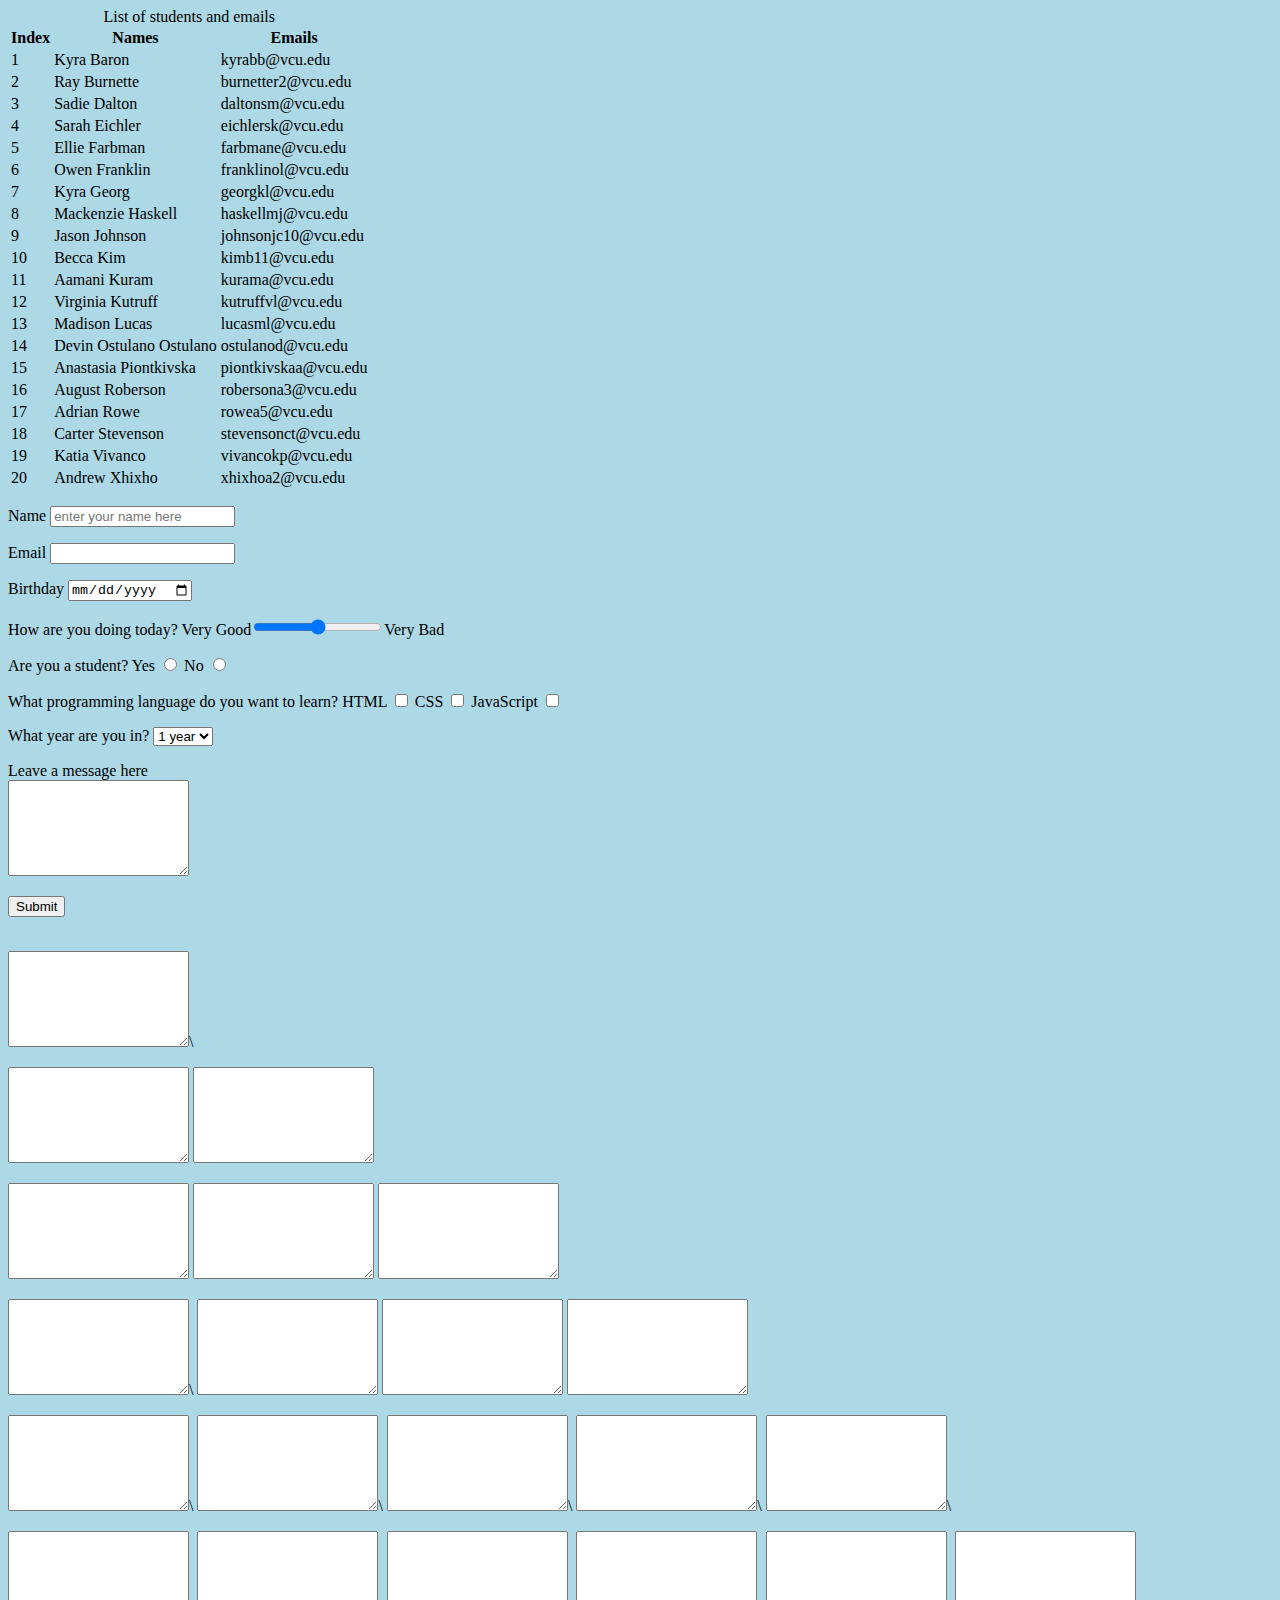
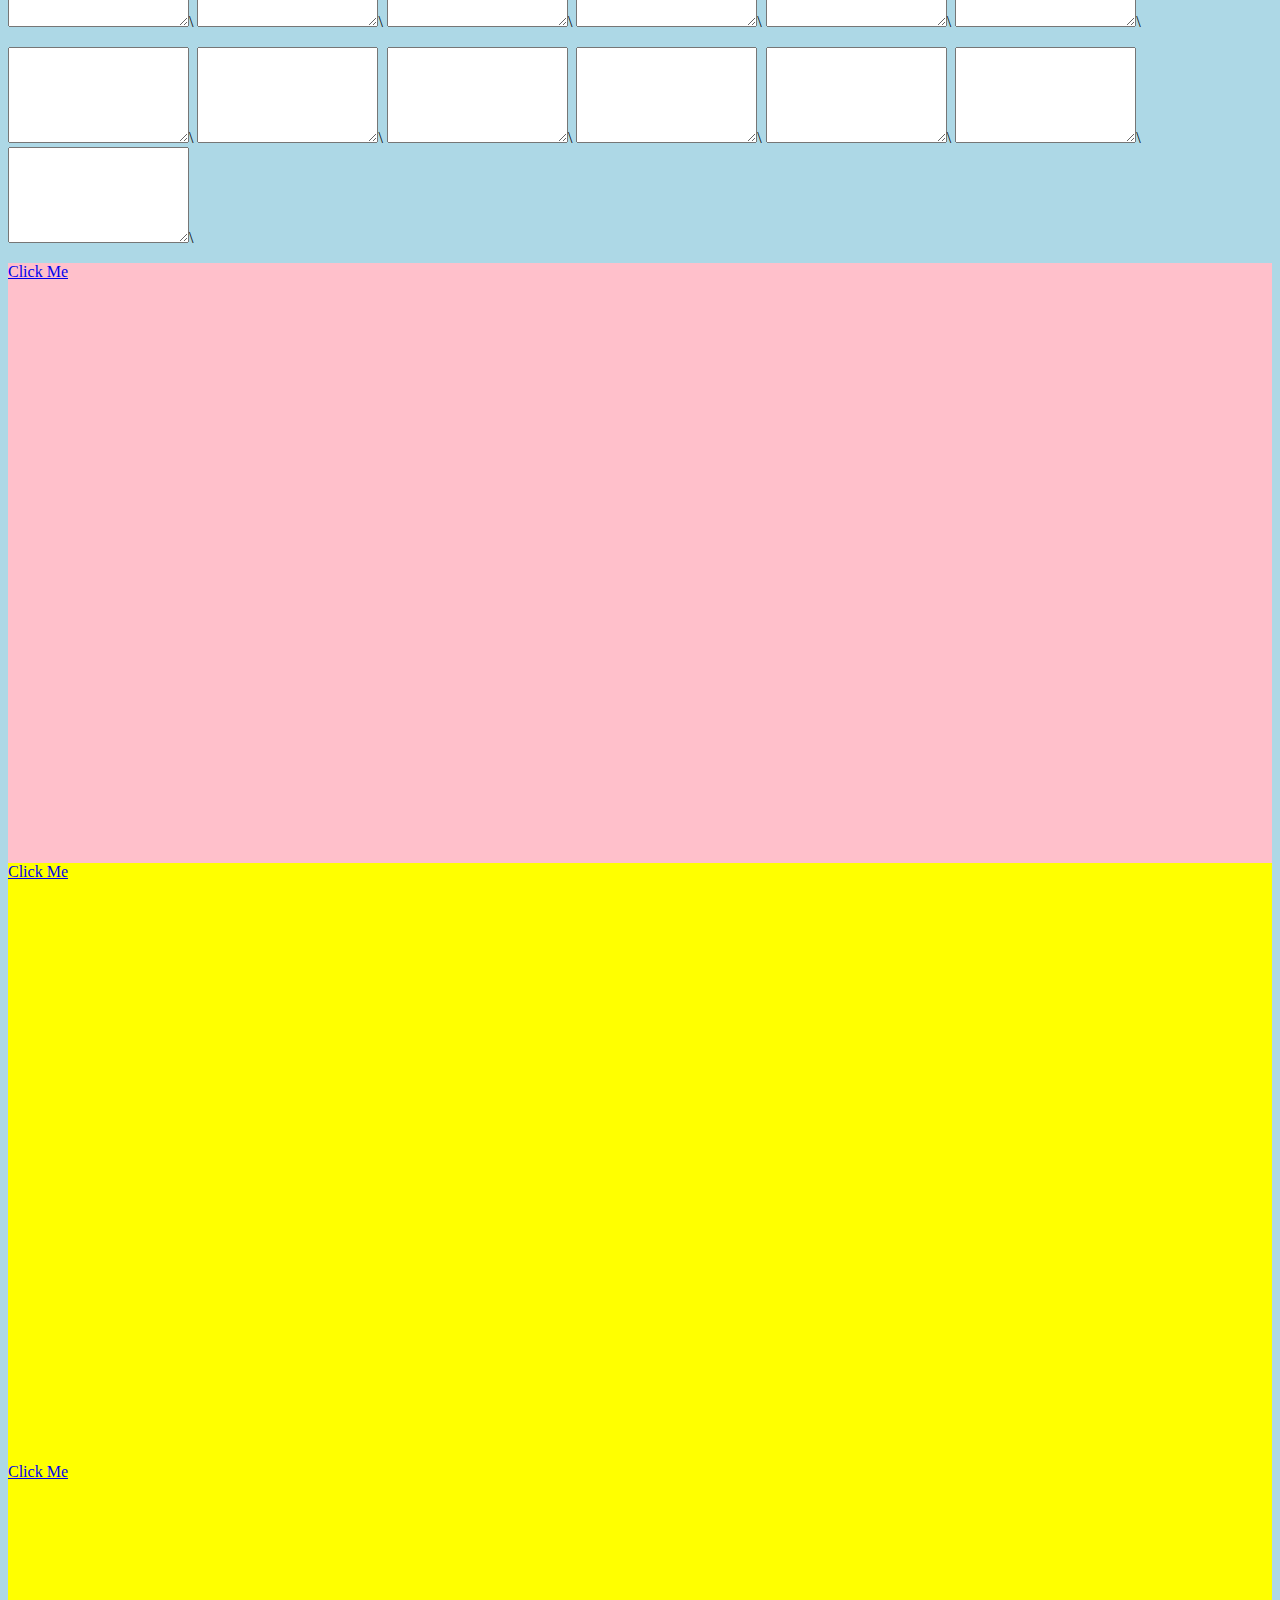
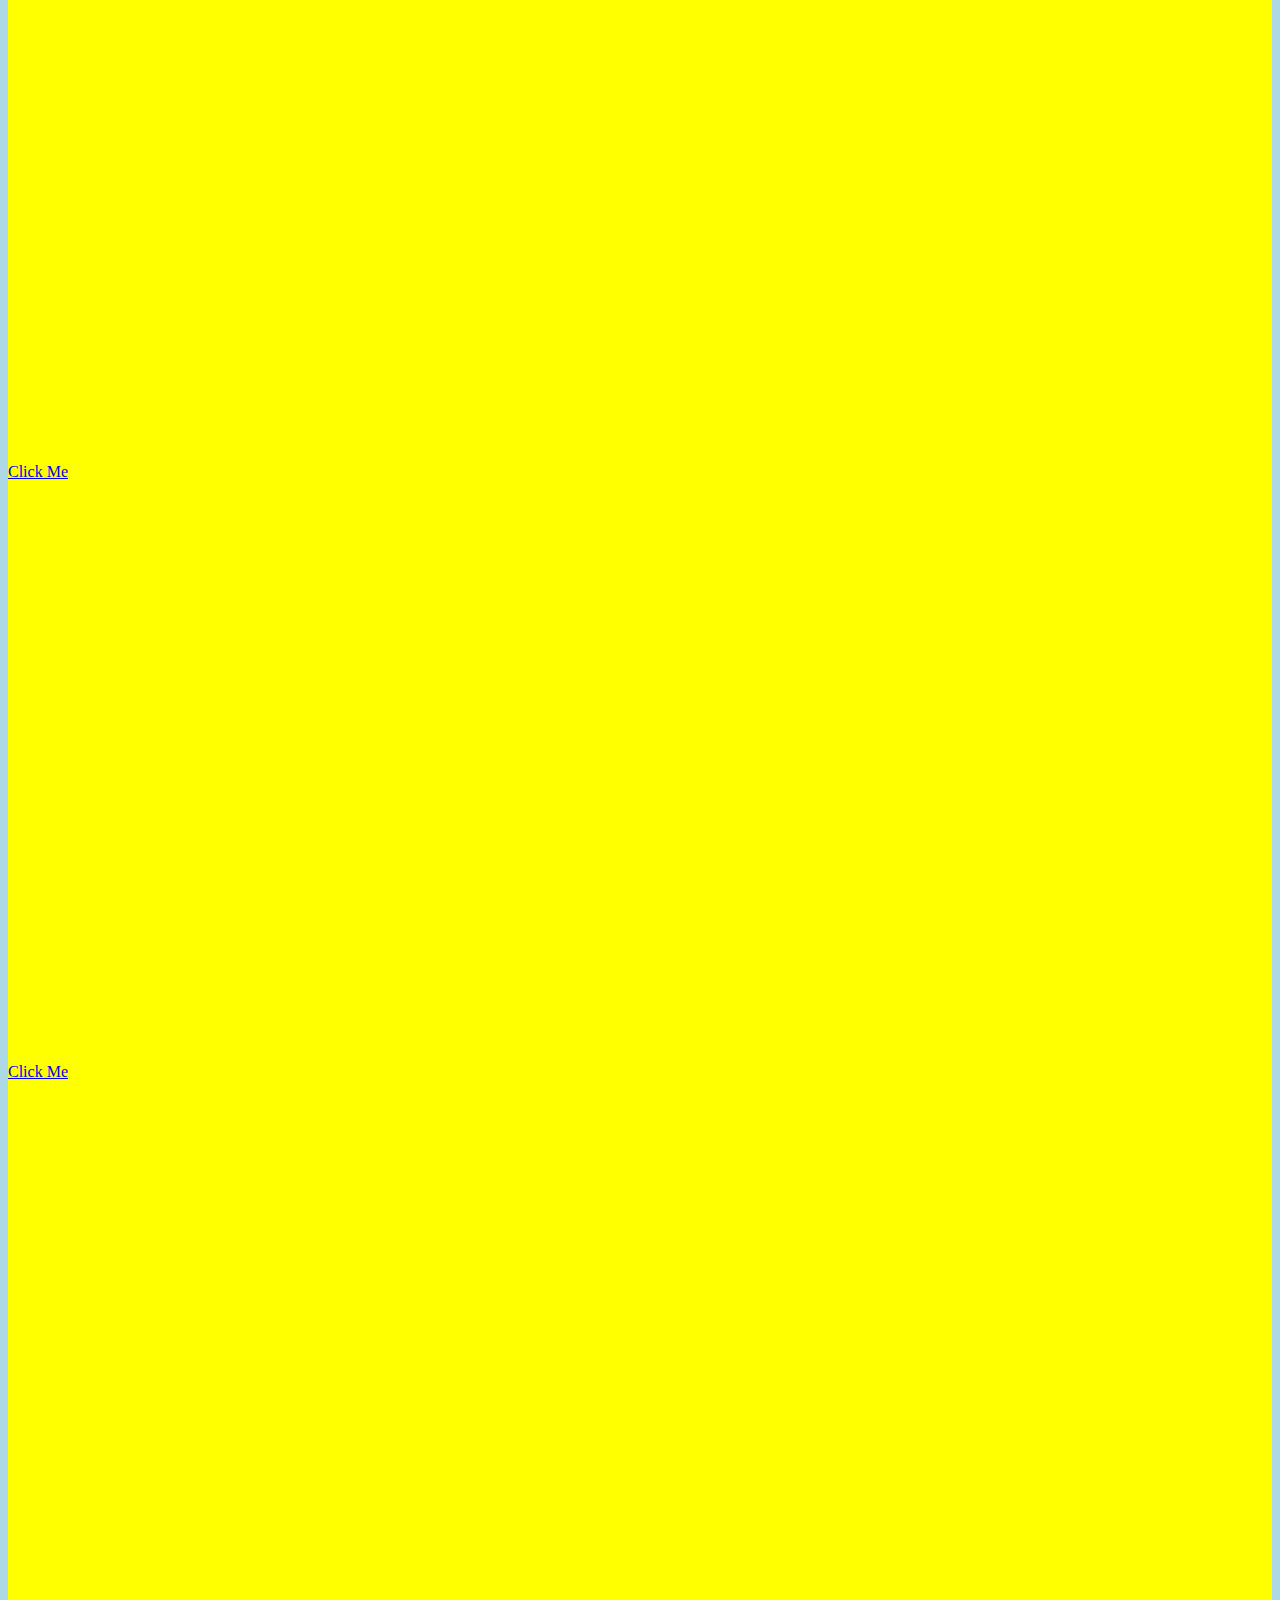
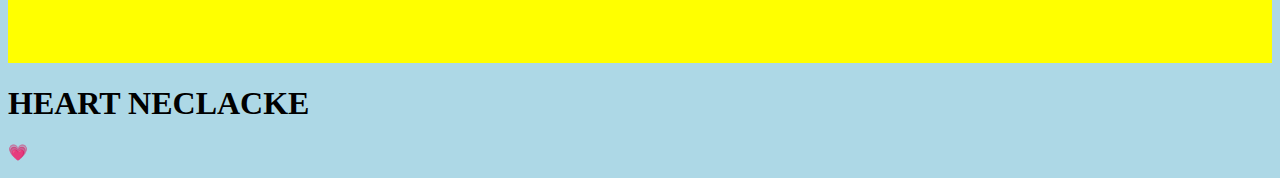
<file: formandtable.html>
<!DOCTYPE html>
<html>
  <head>
    <title>HTML Form & Table Demo</title>
    <meta name="viewport" content="width=device-width,initial-scale=1.0" />
    <meta charset="utf-8" />
  </head>

  <body>

    <table>
      <caption>List of students and emails</caption>
      <thead>
        <tr>
          <th>Index</th>
          <th>Names</th>
          <th>Emails</th>
        </tr>
      </thead>
      <tbody>
        <tr>
          <td>1</td>
          <td>Kyra Baron</td>
          <td>kyrabb@vcu.edu</td>
        </tr>
        <tr>
          <td>2</td>
          <td>Ray Burnette</td>
          <td>burnetter2@vcu.edu</td>
        </tr>
        <tr>
          <td>3</td>
          <td>Sadie Dalton</td>
          <td>daltonsm@vcu.edu</td>
        </tr>
        <tr>
          <td>4</td>
          <td>Sarah Eichler</td>
          <td>eichlersk@vcu.edu</td>
        </tr>
        <tr>
          <td>5</td>
          <td>Ellie Farbman</td>
          <td>farbmane@vcu.edu</td>
        </tr>
        <tr>
          <td>6</td>
          <td>Owen Franklin</td>
          <td>franklinol@vcu.edu</td>
        </tr>
        <tr>
          <td>7</td>
          <td>Kyra Georg</td>
          <td>georgkl@vcu.edu</td>
        </tr>
        <tr>
          <td>8</td>
          <td>Mackenzie Haskell</td>
          <td>haskellmj@vcu.edu</td>
        </tr>
        <tr>
          <td>9</td>
          <td>Jason Johnson</td>
          <td>johnsonjc10@vcu.edu</td>
        </tr>
        <tr>
          <td>10</td>
          <td>Becca Kim</td>
          <td>kimb11@vcu.edu</td>
        </tr>
        <tr>
          <td>11</td>
          <td>Aamani Kuram</td>
          <td>kurama@vcu.edu</td>
        </tr>
        <tr>
          <td>12</td>
          <td>Virginia Kutruff</td>
          <td>kutruffvl@vcu.edu</td>
        </tr>
        <tr>
          <td>13</td>
          <td>Madison Lucas</td>
          <td>lucasml@vcu.edu</td>
        </tr>
        <tr>
          <td>14</td>
          <td>Devin Ostulano Ostulano</td>
          <td>ostulanod@vcu.edu</td>
        </tr>
        <tr>
          <td>15</td>
          <td>Anastasia Piontkivska</td>
          <td>piontkivskaa@vcu.edu</td>
        </tr>
        <tr>
          <td>16</td>
          <td>August Roberson</td>
          <td>robersona3@vcu.edu</td>
        </tr>
        <tr>
          <td>17</td>
          <td>Adrian Rowe</td>
          <td>rowea5@vcu.edu</td>
        </tr>
        <tr>
          <td>18</td>
          <td>Carter Stevenson</td>
          <td>stevensonct@vcu.edu</td>
        </tr>
        <tr>
          <td>19</td>
          <td>Katia Vivanco</td>
          <td>vivancokp@vcu.edu</td>
        </tr>
        <tr>
          <td>20</td>
          <td>Andrew Xhixho</td>
          <td>xhixhoa2@vcu.edu</td>
        </tr>
      </tbody>
    </table>

    <form>
      <p>
        <label for="name">Name</label>
        <input id="name" name="text" type="text" placeholder="enter your name here" />
      </p>

      <p>
        <label for="email">Email</label>
        <input id="email" name="email" type="email" />
      </p>

      <p>
        <label for="date">Birthday</label>
        <input id="date" name="date" type="date" />
      </p>

      <p>
        <label for="range">How are you doing today?</label>
        Very Good<input id="range" name="range" type="range" />Very Bad
      </p>

      <p>
        Are you a student?
        <label for="yes">Yes</label>
        <input id="yes" name="radio" type="radio" value="yes" />
        <label for="no">No</label>
        <input id="no" name="radio" type="radio" value="no" />
      </p>

      <p>
        What programming language do you want to learn?
        <label for="html">HTML</label>
        <input id="html" name="checkbox" type="checkbox" value="yes" />
        <label for="css">CSS</label>
        <input id="css" name="checkbox" type="checkbox" value="no" />
        <label for="js">JavaScript</label>
        <input id="js" name="checkbox" type="checkbox" value="no" />
      </p>

      <p>
        <label for="year">What year are you in?</label>
        <select id="year" name="year">
          <option value="1year">1 year</option>
          <option value="2year">2 year</option>
          <option value="3year">3 year</option>
          <option value="4year">4 year</option>
        </select>
      </p>

      <p>
        Leave a message here<br>
        <textarea id="textarea" name="textarea" col="5" rows="6"></textarea>
      </p>

      <p>
        <button type="submit">Submit</button>
      </p>
    </form>

  </body>
</html>

<p>
  <html>
  <head>
  <style>
  .center {
    margin: auto;
    width: 60%;
    border: 3px solid #73AD21;
    padding: 10px;
  }
  </style>
  </head>
  <body>


</div><br>
<textarea id="textarea" name="textarea" col="5" rows="6"></textarea>\
</p>
<textarea id="textarea" name="textarea" col="5" rows="6"></textarea>
<textarea id="textarea" name="textarea" col="5" rows="6"></textarea>
</p>
<textarea id="textarea" name="textarea" col="5" rows="6"></textarea>
<textarea id="textarea" name="textarea" col="5" rows="6"></textarea>
<textarea id="textarea" name="textarea" col="5" rows="6"></textarea>
</p>
<textarea id="textarea" name="textarea" col="5" rows="6"></textarea>\
<textarea id="textarea" name="textarea" col="5" rows="6"></textarea>
<textarea id="textarea" name="textarea" col="5" rows="6"></textarea>
<textarea id="textarea" name="textarea" col="5" rows="6"></textarea>
</p>
<textarea id="textarea" name="textarea" col="5" rows="6"></textarea>\
<textarea id="textarea" name="textarea" col="5" rows="6"></textarea>\
<textarea id="textarea" name="textarea" col="5" rows="6"></textarea>\
<textarea id="textarea" name="textarea" col="5" rows="6"></textarea>\
<textarea id="textarea" name="textarea" col="5" rows="6"></textarea>\
</p>
<textarea id="textarea" name="textarea" col="5" rows="6"></textarea>\
<textarea id="textarea" name="textarea" col="5" rows="6"></textarea>\
<textarea id="textarea" name="textarea" col="5" rows="6"></textarea>\
<textarea id="textarea" name="textarea" col="5" rows="6"></textarea>\
<textarea id="textarea" name="textarea" col="5" rows="6"></textarea>\
<textarea id="textarea" name="textarea" col="5" rows="6"></textarea>\
</p>
<textarea id="textarea" name="textarea" col="5" rows="6"></textarea>\
<textarea id="textarea" name="textarea" col="5" rows="6"></textarea>\
<textarea id="textarea" name="textarea" col="5" rows="6"></textarea>\
<textarea id="textarea" name="textarea" col="5" rows="6"></textarea>\
<textarea id="textarea" name="textarea" col="5" rows="6"></textarea>\
<textarea id="textarea" name="textarea" col="5" rows="6"></textarea>\
<textarea id="textarea" name="textarea" col="5" rows="6"></textarea>\
</p>


<html>
<head>
<script src="https://ajax.googleapis.com/ajax/libs/jquery/3.3.1/jquery.min.js"></script>
<script>
$(document).ready(function(){
  // Add smooth scrolling to all links
  $("a").on('click', function(event) {

    // Make sure this.hash has a value before overriding default behavior
    if (this.hash !== "") {
      // Prevent default anchor click behavior
      event.preventDefault();

      // Store hash
      var hash = this.hash;

      // Using jQuery's animate() method to add smooth page scroll
      // The optional number (800) specifies the number of milliseconds it takes to scroll to the specified area
      $('html, body').animate({
        scrollTop: $(hash).offset().top
      }, 800, function(){

        // Add hash (#) to URL when done scrolling (default click behavior)
        window.location.hash = hash;
      });
    } // End if
  });
});
</script>
<style>
#section1 {
  height: 600px;
  background-color: pink;
}

#section2 {
  height: 600px;
  background-color: yellow;
}

#section3 {
  height: 600px;
  background-color: yellow;
}

#section2 {
  height: 600px;
  background-color: yellow;
}

#section2 {
  height: 600px;
  background-color: yellow;
}
</style>
</head>
<body>


<div class="main" id="section1">
  <a href="#section2">Click Me</a>
</div>

<div class="main" id="section2">
  <a href="#section1">Click Me</a>
</div>

<div class="main" id="section2">
  <a href="#section1">Click Me</a>
</div>

<div class="main" id="section2">
  <a href="#section1">Click Me</a>
</div>

<div class="main" id="section2">
  <a href="#section1">Click Me</a>
</div>

</body>
</html>

<html>
<head>
<style>
body {
  background-color: lightblue;
}
</style>
</head>
<body>

<h1>HEART NECLACKE</h1>

</body>
</html>

<html>
<head>
<meta charset="UTF-8">
</head>
<body>



<p>&#128151;</p>

</body>
</html>
</file>
<file: cssposition.css>
p {
  margin: 0;
  padding: 10px;
  max-width: 100px;
  display: inline-block;
  border-width: 5px;
  border-style: solid;
  border-radius: 30px;
  position: relative;
}

.t20-r30 {
  top: 20px;
  right: 30px;
  background-color: LemonChiffon
}

.t40-l10 {
  top: 40px;
  left: 10px;
  background-color: HoneyDew
  border-right-color: DarkSeaGreen;
}

.b15-l30 {
  bottom: 15px;
  left: 30px;
  background-color: Cornsilk
}

.b25-r20 {
  bottom: 25px;
  right: 20px;
  background-color: Lavender
}

.lightpink {
  color: lightpink;
  background-color: LightBlue
}
.gold {
  color: LightPink;
}
.skyblue {
  color: DarkSeaGreen;
}
.forestgreen {
  color: LightSkyBlue;
}
</file>
<file: csstextformatting.css>
p {
  font-size: 20px;
  line-height: 1.5;
  text-align: center;
  margin: 0;
}


.sans-serif {
  font-family: cursive;
}

.cursive {
  font-family: Tahoma;
}

.fantasy {
  font-family: fantasy;
}

.monospace {
  font-family: monospace;
}

.italic {
  font-style: italic;
}

.capitalize {
  text-transform: capitalize;
}

.uppercase {
  text-transform: uppercase;
}

.bold {
  font-weight: bold;
}

.line-through {
  text-decoration: red wavy line-through;
}

.underline-overline {
  text-decoration: underline overline;
}

.dotted-underline {
  text-decoration: 3px dotted underline;
}

.word-spacing {
  word-spacing: 15px;
}

.letter-spacing {
  letter-spacing: -2px;
}

.color {
  color: ForestGreen;
}

.background-color {
  background-color: Yellow;
}

.solid-text-shadow {
  text-shadow: 3px 3px Black;
}

.soft-text-shadow {
  text-shadow: 1px 1px 2px HotPink, -2px -2px 4px Orange, 0px 0px 12px Blue;
}

  .Kyra-Baron {
    background-color: lightblue;
}

  .Daisy-brought {
    background-color: lightblue;
}

.text-lamp-water {
  text-shadow: 3px 3px Black;
}

.Blueberry-strawberry {
  color: LightPink;
  background-color: lightblue;
}

.six-seven {
  background-color: cadetblue;
}

.Paper-Napkin {
  color: MediumPurple;
  background-color: LightCoral ;
}

.nine-ten {
  color: OrangeRed;
  background-color: PaleGoldenRod;
</file>
<file: drawingexercise.css>
body {
  margin: 0;
}

#canvas {
  width: 300px;
  height: 400px;
  margin: 0px auto;
}

#tophair {
  width: 300px;
  height: 200px;
  background: MediumAquaMarine;
  border-radius: 50% 50% 0% 0%;
}

#skin {
  position: absolute;
  width: 300px;
  height: 400px;
  top: 90px;
  background:Bisque;
  border-radius: 0% 0% 50% 50%;
  box-shadow: inset 0 0 50px black;
}

#curlyhair1 {
  z-index: 1;
  position: absolute;
  width: 35px;
  height: 100px;
  top: -15px;
  left: -8px;
  background: LightBlue;
  border-radius: 0% 0% 50% 0%;
  transform: rotate(15deg);
}

#curlyhair2 {
  z-index: 1;
  position: absolute;
  width: 35px;
  height: 100px;
  top: -15px;
  right: -8px;
  background: LightSkyBlue;
  border-radius: 0% 0% 0% 50%;
  transform: rotate(-15deg);
}

#curlyhair3 {
  z-index: 1;
  position: absolute;
  width: 35px;
  height: 100px;
  top: -5px;
  left: 5px;
  background: LightSteelBlue;
  border-radius: 0% 0% 50% 0%;
  transform: rotate(1deg);
}

#curlyhair4 {
  z-index: 1;
  position: absolute;
  width: 35px;
  height: 100px;
  top: -5px;
  right: 5px;
  background: MediumTurquoise;
  border-radius: 0% 0% 0% 50%;
  transform: rotate(-1deg);
}

#curlyhair5 {
  z-index: 1;
  position: absolute;
  width: 15px;
  height: 100px;
  top: -25px;
  left: -8px;
  background: PaleTurquoise;
  border-radius: 0% 0% 50% 0%;
  transform: rotate(50deg);
}

#curlyhair6 {
  z-index: 1;
  position: absolute;
  width: 15px;
  height: 100px;
  top: -25px;
  right: -8px;
  background: RoyalBlue;
  border-radius: 0% 0% 0% 50%;
  transform: rotate(-25deg);
}

#eyebrow1 {
  position: absolute;
  width: 70px;
  height: 10px;
  background: black;
  top: 70px;
  left: 50px;
  transform: rotate(-3deg);
}

#eyebrow2 {
  position: absolute;
  width: 100px;
  height: 10px;
  background: black;
  top: 60px;
  right: 50px;
  transform: rotate(3deg);
}

#eye1 {
  position: absolute;
  width: 70px;
  height: 50px;
  background: ;
  top: 80px;
  left: 50px;
  border-radius: 30% 30% 50% 50%;
  box-shadow: inset 0 0 20px Gold;
}

#eye2 {
  position: absolute;
  width: 70px;
  height: 50px;
  background: white;
  top: 80px;
  right: 50px;
  border-radius: 30% 30% 50% 50%;
  box-shadow: inset 0 0 20px DarkSeaGreen;
}

#iris1 {
  z-index: 1;
  position: absolute;
  width: 20px;
  height: 20px;
  background-color: RosyBrown;
  top: 95px;
  left: 75px;
  border-radius: 50%;
}

#iris2 {
  z-index: 1;
  position: absolute;
  width: 20px;
  height: 20px;
  background-color: black;
  top: 95px;
  right: 75px;
  border-radius: 50%;
}

#pupil1 {
  z-index: 2;
  position: absolute;
  width: 10px;
  height: 7px;
  background: white;
  top: 97px;
  left: 80px;
  border-radius: 50%;
}

#pupil2 {
  z-index: 2;
  position: absolute;
  width: 10px;
  height: 7px;
  background: white;
  top: 97px;
  right: 80px;
  border-radius: 50%;
}

#nose {
  position: absolute;
  border-bottom: 50px solid Red;
  border-left: 15px solid transparent;
  border-right: 15px solid transparent;
  height: 0;
  width: 20px;
  top: 150px;
  left: 127px;
}

#lips {
  position: absolute;
  width: 100px;
  height: 0px;
  border: 30px solid;
  border-color: transparent transparent DarkRed transparent;
  top: 200px;
  left: 72px;
  border-radius: 100%;
}

#ear1 {
  position: absolute;
  width: 70px;
  height: 100px;
  background: bisque;
  box-shadow: inset 0 0 20px black;
  left: -46px;
  top: 50px;
  border-radius: 50% 50% 50% 50%;
  transform: rotate(-10deg);
}

#ear2 {
  position: absolute;
  width: 70px;
  height: 100px;
  background: bisque;
  box-shadow: inset 0 0 20px black;
  right: -46px;
  top: 50px;
  border-radius: 50% 50% 50% 50%;
  transform: rotate(10deg);
}

body{
  background:black;

}

.contenedor{
  position:relative;
  width:800px;
  height:600px;
  background:white;
  margin:90px auto;

}
.cabezota{
  position:absolute;
  width:30px;
  height:30px;
  background:red;
  transform:rotate(12deg);
  -moz-transform:rotate(12deg);
  -webkit-transform:rotate(12deg);
  transform-origin:0% 100%;
  margin:225px 370px;
  animation:gira 3s alternate infinite;
   -moz-animation:gira 3s alternate infinite;
   -webkit-animation:gira 3s alternate infinite;
}
.todo{
  position:absolute;
  margin:30px 90px;
}
.cabeza{
  position:absolute;
  width:121px;
  height:121px;
  border-radius:100%;
  background:#3F5967;
  margin:-102px -33px;

}
.cabeza::before{
  content:"";
  position:absolute;
  width:132px;
  height:102px;
  border-radius:100%;
  background:#3F5967;
  margin:45px -5px;
}

.cabeza3{
  position:absolute;
  width:102px;
  height:102px;
  border-radius:100%;
  background:#48636F;
  margin:9px 10px;
}
.cabeza3::before{
  content:"";
  position:absolute;
  width:112px;
  height:80px;
  border-radius:100%;
 background:#48636F;
  margin:50px -5px;
}
.ojos{
  position:absolute;
  width:21px;
  height:30px;
  border-radius:100%;
  background:#121D21;
  margin:60px 21px;}

.ojos::before{
  content:"";
  position:absolute;
  width:21px;
  height:30px;
  border-radius:100%;
  background:#121D21;
  margin:1px 60px;}
.iris{
  position:absolute;
  width:9px;
  height:9px;
  border-radius:100%;
  background:white;
  margin:3px 6px
}
.iris::before{
  content:"";
  position:absolute;
  width:9px;
  height:9px;
  border-radius:100%;
  background:white;
  margin:1px 60px
}
.nariz3::after{
  content:"";
   position:absolute;
  width:7px;
  height:5px;
  border-radius:100%;
  background:white;
  margin:7px 5px;

}
.nariz{
  position:absolute;
  width:35px;
  height:30px;
  border-radius:100%;
  background:#648999;
  transform:rotate(-35deg);
  -moz-transform:rotate(-35deg);
  -webkit-transform:rotate(-35deg);
  margin:99px 30px;
}
.nariz::before{
  content:"";
  position:absolute;
  width:35px;
  height:30px;
  border-radius:100%;
  background:#648999;
   transform:rotate(70deg);
  -moz-transform:rotate(70deg);
  -webkit-transform:rotate(70deg);
  margin:19px 25px;
}
.nariz3{
  position:absolute;
   width: 25px;
  height: 21px;
  border-radius:100%;
  background:#121D21;

  margin:90px 47px;
}
.ore{
  position:absolute;
    margin:90px 300px;

}
.orejas{
  position:absolute;
   width: 0;
  height: 0;
  border-left: 30px solid transparent;
  border-right: 30px solid transparent;
  border-bottom: 70px solid #586E7B;
    margin: -152px -50px;
   transform:rotate(-12deg);
  -moz-transform:rotate(-12deg);
  -webkit-transform:rotate(-12deg);
}
.orejitas{
  position:absolute;
   width: 0;
  height: 0;
  border-left: 21px solid transparent;
  border-right: 21px solid transparent;
  border-bottom: 55px solid #2D4149;
    margin: -132px -21px;

}
.orejas::before{
  content:"";
  display:block;
  width:30px;
  height:30px;
  border-radius:30px 30px 0 0;
  background:#586E7B;
   transform:rotate(-90deg);
  -moz-transform:rotate(-90deg);
  -webkit-transform:rotate(-90deg);
  margin:60px -31px
}


.orejas3{
  position:absolute;
   width: 0;
  height: 0;
  border-left: 30px solid transparent;
  border-right: 30px solid transparent;
  border-bottom: 70px solid #586E7B;
    margin: -142px 50px;
   transform:rotate(12deg);
  -moz-transform:rotate(12deg);
  -webkit-transform:rotate(12deg);
}
.orejas3::before{
  content:"";
  display:block;
  width:30px;
  height:30px;
  border-radius:0 0 30px 30px;
  background:#586E7B;
   transform:rotate(-90deg);
  -moz-transform:rotate(-90deg);
  -webkit-transform:rotate(-90deg);
  margin:60px 1px
}
.orejitas3{
  position:absolute;
   width: 0;
  height: 0;
  border-left: 21px solid transparent;
  border-right: 21px solid transparent;
  border-bottom: 55px solid #2D4149;
    margin: -132px -21px;

}
.body{
  position:absolute;
  width:155px;
  height:142px;
  border-radius:162px 30px 162px 162px;
  background:#556C7A;
  margin:255px 261px
}
.canasta{
  position:absolute;
  border-top: 152px solid #9DE3FD;
  border-left: 30px solid transparent;
  border-right: 30px solid transparent;
  height: 0;
  width: 212px;
  margin:295px 182px
}
.canasta::before{
  content:"";
  display:block;
  width:281px;
  height:21px;
  border-radius:21px;
  background:#D4F0F9;
  border:1px solid gray;
  margin:-157px -39px
}
.canasta::after{
  content:"";
  display:block;
  width:231px;
  height:21px;
  border-radius:21px;
  background:#D4F0F9;
  border:1px solid gray;
  margin:271px -12px
}
.leg{
  position:absolute;
  width:70px;
  height:25px;
  border-radius:12px;
  background:#556C7A;
  margin:12px 142px
}
.leg::before{
  content:"";
  display:block;
width:27px;
  height:40px;
  border-radius:0 0 12px 12px;
  background:#556C7A;
  margin:9px 43px
}
.leg3{
  position:absolute;
  width:75px;
  height:25px;
  border-radius:12px;
  background:#2D4149;
  margin:261px 403px
}
.leg3::before{
  content:"";
  display:block;
width:27px;
  height:40px;
  border-radius:0 0 12px 12px;
  background:#2D4149;
  margin:9px 48px
}
.cola{
  position:absolute;
  width:90px;
  height:90px;
  border-radius:100%;
  border-bottom:30px solid #556C7A;
margin:-85px -27px;
    transform:rotate(43deg);
  -moz-transform:rotate(43deg);
  -webkit-transform:rotate(43deg);
   animation:gira3 .3s alternate infinite;
   -moz-animation:gira3 .3s alternate infinite;
   -webkit-animation:gira3 .3s alternate infinite;
}

@keyframes gira {
  0%{
     transform:rotate(6deg);
  -moz-transform:rotate(6deg);
  -webkit-transform:rotate(6deg);}
   100%{
     transform:rotate(-6deg);
  -moz-transform:rotate(-6deg);
  -webkit-transform:rotate(-6deg);}

}
@-moz-keyframes gira {
  0%{
     transform:rotate(6deg);
  -moz-transform:rotate(6deg);
  -webkit-transform:rotate(6deg);}
   100%{
     transform:rotate(-6deg);
  -moz-transform:rotate(-6deg);
  -webkit-transform:rotate(-6deg);}

}
@-webkit-keyframes gira {
  0%{
     transform:rotate(6deg);
  -moz-transform:rotate(6deg);
  -webkit-transform:rotate(6deg);}
   100%{
     transform:rotate(-6deg);
  -moz-transform:rotate(-6deg);
  -webkit-transform:rotate(-6deg);}

}

@keyframes gira3 {
  0%{
     transform:rotate(43deg);
  -moz-transform:rotate(43deg);
  -webkit-transform:rotate(43deg);}
   100%{
     transform:rotate(33deg);
  -moz-transform:rotate(33deg);
  -webkit-transform:rotate(33deg);}

}
@-moz-keyframes gira3 {
  0%{
     transform:rotate(43deg);
  -moz-transform:rotate(43deg);
  -webkit-transform:rotate(43deg);}
   100%{
     transform:rotate(33deg);
  -moz-transform:rotate(33deg);
  -webkit-transform:rotate(33deg);}

}
@-webkit-keyframes gira3 {
  0%{
     transform:rotate(43deg);
  -moz-transform:rotate(43deg);
  -webkit-transform:rotate(43deg);}
   100%{
     transform:rotate(33deg);
  -moz-transform:rotate(33deg);
  -webkit-transform:rotate(33deg);}

}

.cartoon {
  background: #white;
  position: absolute;
  top: 50%;
  left: 50%;
  transform: translate(-50%, -50%)
}

.contenedor{
  position:relative;
  width:800px;
  height:600px;
  background:white;
  margin:90px auto;
}

.cartoon *,
.cartoon *: :before,
.cartoon *: :after {
  position: absolute;
  box-sizing: border-box;
}

.head {
  width: 50%;
  height: 55%;
  border:1.5vmin solid;
  border-radius:100% / 70% 60% 110% 120%;
  border-bottom: 0.5vmin solid #0000;
  top: 10%;
  left: 50%;
  transform: translateX(-50%);
}
</file>
